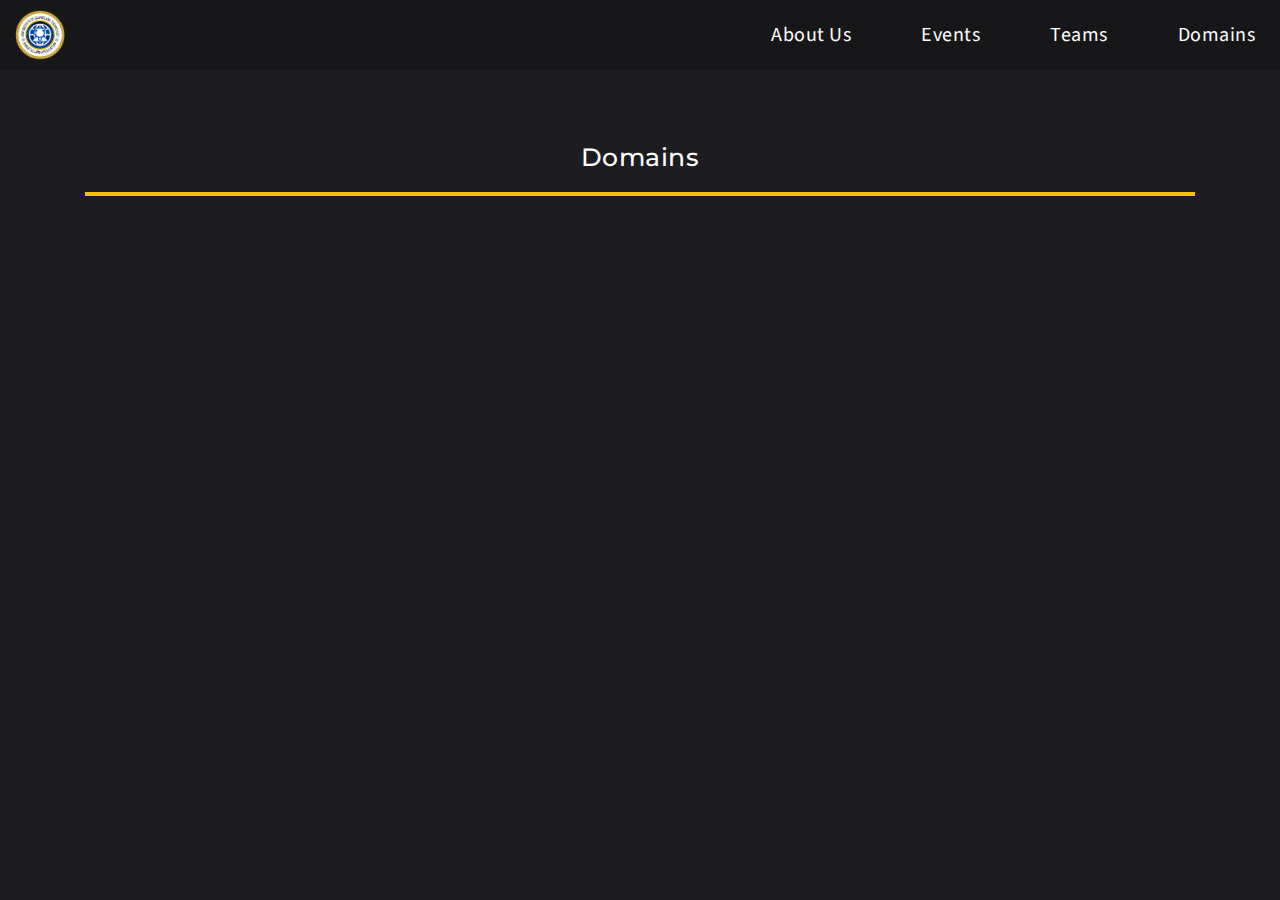
<file: domain.html>
<!DOCTYPE html>
<html lang="en">
<head>
    <!-- Meta Tags -->
<meta charset="utf-8">
<meta content="width=device-width, initial-scale=1, shrink-to-fit=no" name="viewport">

<!-- Page Title -->
<title>Domains</title>
<!-- Favicon -->
<link rel="icon" href="img/SAA png.png">
<!-- Bundle -->
<link rel="stylesheet" href="css/bundle.min.css">
<!-- Plugin Css -->
<link rel="stylesheet" href="css/jquery.fancybox.min.css">
<link rel="stylesheet" href="css/owl.carousel.min.css">
<link rel="stylesheet" href="css/owl.theme.default.min.css">
<link rel="stylesheet" href="css/swiper.min.css">
<link rel="stylesheet" href="css/events.css"> 
<link rel="stylesheet" href="css/domain.css">

<link rel="stylesheet" href="css/cubeportfolio.min.css">
<!-- Revolution Slider CSS Files -->
<link rel="stylesheet" href="css/navigation.css">
<link rel="stylesheet" href="css/settings.css">
<!-- Slick CSS Files -->
<link rel="stylesheet" href="css/slick.css">
<link rel="stylesheet" href="css/slick-theme.css">
<!-- Style Sheet -->
<link rel="stylesheet" href="css/style.css">
<!-- Custom Style CSS File -->
<link rel="stylesheet" href="css/custom.css">
<link rel="stylesheet" href="https://cdnjs.cloudflare.com/ajax/libs/font-awesome/5.15.3/css/all.min.css" integrity="sha512-iBBXm8fW90+nuLcSKlbmrPcLa0OT92xO1BIsZ+ywDWZCvqsWgccV3gFoRBv0z+8dLJgyAHIhR35VZc2oM/gI1w==" crossorigin="anonymous" />

</head>
<!--NAVBAR-->
<header class="header">
    <nav class="navbar">
        <a href="index.html" class="nav-logo"><img src="./img/SAA png.png" height="50px" width="50px"></a>
        <ul class="nav-menu">
            <li class="nav-item">
                <a href="#" class="nav-link">About Us</a>
            </li>
            <li class="nav-item">
                <a href="events.html" class="nav-link">Events</a>
            </li>
            <li class="nav-item">
                <a href="#" class="nav-link">Teams</a>
            </li>
            <li class="nav-item">
                <a href="domain.html" class="nav-link">Domains</a>
            </li>
        </ul>
        <div class="hamburger">
            <span class="bar"></span>
            <span class="bar"></span>
            <span class="bar"></span>
        </div>
    </nav>
</header>
<body>
    <section class="domains">
        <div class="container">
            <h2 class="text-center heading">Domains</h2>
            <div class="row">
                <div class="col-md-5 col-sm-12">
                    
                </div>
            </div>
        </div>
    </section>






    <!-- JavaScript -->
    <script src="js/bundle.min.js "></script>

    <!-- Plugin Js -->
    <script src="js/jquery.fancybox.min.js "></script>
    <script src="js/owl.carousel.min.js "></script>
    <script src="js/swiper.min.js "></script>
    <script src="js/jquery.cubeportfolio.min.js "></script>
    <script src="js/jquery.appear.js "></script>
    <script src="js/parallaxie.min.js "></script>

    <!-- Owl Carousel JS File -->
    <script src="js/owl.carousel.js "></script>
    <!-- Slick JS File -->

    <!-- Tween Max Animation File -->
    <script src="js/TweenMax.min.js "></script>
    <!-- Morphtext File -->
    <script src="js/morphext.min.js "></script>
    <!-- REVOLUTION JS FILES -->
    <script src="js/jquery.themepunch.tools.min.js "></script>
    <script src="js/jquery.themepunch.revolution.min.js "></script>
    <!-- SLIDER REVOLUTION EXTENSIONS -->
    <script src="js/revolution.extension.actions.min.js "></script>
    <script src="js/revolution.extension.carousel.min.js "></script>
    <script src="js/revolution.extension.kenburn.min.js "></script>
    <script src="js/revolution.extension.layeranimation.min.js "></script>
    <script src="js/revolution.extension.migration.min.js "></script>
    <script src="js/revolution.extension.navigation.min.js "></script>
    <script src="js/revolution.extension.parallax.min.js "></script>
    <script src="js/revolution.extension.slideanims.min.js "></script>
    <script src="js/revolution.extension.video.min.js "></script>

    <!-- custom script -->
    <script src="js/script.js "></script>

</body>
</file>
<file: css/events.css>
.events-sec{
    position: relative;
    padding: 2.5rem 0;
    overflow: hidden;
}
.heading{
    padding-bottom: 2%;
    border-bottom: 4px solid rgb(241, 195, 15);
    margin-bottom: 2%
}
.events-img{
    border-radius: 18px;
    display: block;
    width: 100%;
    height: auto;
}
.cover {
    position: absolute;
    bottom: 0;
    left: 0;
    right: 0;
    background-color: #1d1d218f;
    overflow: hidden;
    width: 100%;
    height: 100%;
    transition: .5s ease;
  }
  .outer-box:hover .cover {
    width: 0;
  }  
  .text {
    color: white;
    font-size: larger;
    font-weight: 600;
    position: absolute;
    top: 50%;
    left: 50%;
    -webkit-transform: translate(-50%, -50%);
    -ms-transform: translate(-50%, -50%);
    transform: translate(-50%, -50%);
    white-space: nowrap;
  }
  .event-box{
    margin-bottom: 5%;
    padding: 2%;
  }
  .card-head{
    background-color: #30373de8;
    border-radius: 10px;
    margin-top: 4%;
    width: 85%;
    height: 106%;
    padding: 2%;
    margin-top: 6%;
    box-shadow: 1px 0px 10px 4px #888888d1;
  }
  .card-data p{
    font-weight: 500;
    text-align: center;
  }
  .card-head:hover{
    background-color: #8b9397cc;
    transition: 0.5s ease;
  }
  /* footer start  ---------------------------------- */

footer {
    background: #0a0c18;
    color: white;
    padding: 20px 10px;
    position: relative;
    bottom: 0;
}

hr.light {
    border-top: 1px solid #ffffff;
    width: 100%;
    margin: .8rem 0;
}

.daafooter a,
.daaLogo {
    text-align: center;
    color: #ffffff;
    font-size: 13px;
}

.daafooter a:hover,
.daaLogo:hover {
    color: #ffdd55;
}

footer a {
    color: #d5d5d5;
}

hr.light-100 {
    border-top: 1px solid #d5d5d5;
    width: 100%;
    margin-top: .8rem;
    margin-bottom: 1rem;
}

li {
    list-style-type: none;
}

.social_icon li a {
    font-size: 30px;
    margin-right: 1vw;
}

li a:hover {
    color: #ffdd55;
    text-decoration: none;
}

.footer_inner1 {
    margin-left: 35%;
}

.socialresponsive {
    align-items: center;
}

ul.social_icon {
    align-items: center;
    margin-left: auto;
    margin-right: 15px;
}

ul.social_icon li {
    float: left;
    height: 60px;
    display: flex;
    flex-direction: row;
    margin-left: 2px;
    padding: 0;
}

.about-para-link {
    margin-bottom: 8vh;
}

#nav-bars {
    display: none;
}


/*--- Bootstrap Padding Fix --*/

[class*="p1"] {
    padding: 1rem;
}


/* footer section end ---------------------------- */

@media only screen and (max-width : 450px){
    .events-img{
        padding: 4%;
    }
    .card-head{
        margin-left: 6%;
        height: 95%;
    }
    .card2{
        margin-top: 10%;
    }
}

@media only screen and (min-width : 768px){
    .event-info{
        font-size: 17px;
        padding-top: 9%;
        line-height: 3rem;
    }
    .card-head{
        margin-left: 30%;
    }

}

@media only screen and (min-width : 1024px){
    .event-info{
        font-size: 24px;
        padding-top: 15%;
        line-height: 3rem;
    }

}
</file>
<file: css/domain.css>
.our-domain{
    padding: 2.5rem 0;
}
.domain{
    background-color: #007affa8;
    border-radius: 70px;
    height: 10em;
    backface-visibility: hidden;
    z-index: 2;
    transition: transform 0.5s ease;
}
.domain1{
    background-color: #f1c30fdb;
}
.domain3{
    background-color: #3a00ff94;
}
.domain4{
    background-color: #a400ff59;;
}
.domain5{
    background-color: #28a77078;
}
.domains-box{
    margin-top: 10%;
}
.domain-info{
    padding-top: 14%;
    font-size: 32px;
    font-weight: 600
}
.domain:hover{
    transform: scale(1.1);
    /*background-color: #f1c30fdb;*/
    transition: transform 0.5s ease;
    cursor: pointer;
}
.decorative-rec1{
    position: absolute;
    top: 13%;
    right: 1%;
}
.decorative-rec2{
    top: 56%;
    position: absolute;
    right: 85%;
}
/* footer start  ---------------------------------- */

footer {
    background: #0a0c18;
    color: white;
    padding: 20px 10px;
    position: relative;
    bottom: 0;
}

hr.light {
    border-top: 1px solid #ffffff;
    width: 100%;
    margin: .8rem 0;
}

.daafooter a,
.daaLogo {
    text-align: center;
    color: #ffffff;
    font-size: 13px;
}

.daafooter a:hover,
.daaLogo:hover {
    color: #ffdd55;
}

footer a {
    color: #d5d5d5;
}

hr.light-100 {
    border-top: 1px solid #d5d5d5;
    width: 100%;
    margin-top: .8rem;
    margin-bottom: 1rem;
}

li {
    list-style-type: none;
}

.social_icon li a {
    font-size: 30px;
    margin-right: 1vw;
}

li a:hover {
    color: #ffdd55;
    text-decoration: none;
}

.footer_inner1 {
    margin-left: 35%;
}

.socialresponsive {
    align-items: center;
}

ul.social_icon {
    align-items: center;
    margin-left: auto;
    margin-right: 15px;
}

ul.social_icon li {
    float: left;
    height: 60px;
    display: flex;
    flex-direction: row;
    margin-left: 2px;
    padding: 0;
}

.about-para-link {
    margin-bottom: 8vh;
}

#nav-bars {
    display: none;
}


/*--- Bootstrap Padding Fix --*/

[class*="p1"] {
    padding: 1rem;
}


/* footer section end ---------------------------- */
@media only screen and (max-width : 450px){
    .domain{
        margin-top: 7%;
    }
    .dom-box2{
        margin-top: 0%;
    }
    .dom-box3{
        margin-top: 0%;
    }
    .domain:hover{
        transform: scale(1.07);
        transition: transform .5s ease;
        cursor: pointer;
    }
    .domain5{
        width: 25em;
    }
}

@media only screen and (min-width : 768px){
    .dom-col{
        margin-left: 5%;
    }
    .domain-info{
        padding-top: 18%;
    }
    .domain{
        width: 20em;
    }
    .decorative-rec1{
        position: absolute;
        top: 21%;
        right: 5%;
    }
    .decorative-rec2{
        top: 62%;
        position: absolute;
        right: 82%;
    }

}
@media only screen and (min-width : 1024px){
    .dom-col{
        margin-left: 7%;
    }
    .domain-info{
        padding-top: 14%;
    }
    .domain{
        width: 27em;
    }
    .decorative-rec1{
        position: absolute;
        top: 21%;
        right: 4%;
    }
    .decorative-rec2{
        top: 67%;
        position: absolute;
        right: 83%;
    }
}
@media only screen and (min-width : 1440px){
    .domains-box{
        margin-top: 6%;
    }
    .dom-col{
        margin-left: 6%;
    }
    .domain-info{
        padding-top: 12%;
    }
    .domain{
        width: 30em;
    }
    .decorative-rec1{
        position: absolute;
        top: 23%;
        right: 13%;
    }
    .decorative-rec2{
        top: 64%;
        position: absolute;
        right: 80%;
    }
}
</file>
<file: css/navigation.css>
/*-----------------------------------------------------------------------------

- Revolution Slider 5.0 Navigatin Skin Style  -

 ARES SKIN

author:  ThemePunch
email:      info@themepunch.com
website:    http://www.themepunch.com
-----------------------------------------------------------------------------*/

.ares.tparrows {
    cursor: pointer;
    background: #fff;
    min-width: 60px;
    min-height: 60px;
    position: absolute;
    display: block;
    z-index: 100;
    border-radius: 50%;
}

.ares.tparrows:before {
    font-family: "revicons";
    font-size: 25px;
    color: #aaa;
    display: block;
    line-height: 60px;
    text-align: center;
    -webkit-transition: color 0.3s;
    -moz-transition: color 0.3s;
    transition: color 0.3s;
    z-index: 2;
    position: relative;
}

.ares.tparrows.tp-leftarrow:before {
    content: "\e81f";
}

.ares.tparrows.tp-rightarrow:before {
    content: "\e81e";
}

.ares.tparrows:hover:before {
    color: #000;
}

.ares .tp-title-wrap {
    position: absolute;
    z-index: 1;
    display: inline-block;
    background: #fff;
    min-height: 60px;
    line-height: 60px;
    top: 0px;
    margin-left: 30px;
    border-radius: 0px 30px 30px 0px;
    overflow: hidden;
    -webkit-transition: -webkit-transform 0.3s;
    transition: transform 0.3s;
    transform: scaleX(0);
    -webkit-transform: scaleX(0);
    transform-origin: 0% 50%;
    -webkit-transform-origin: 0% 50%;
}

.ares.tp-rightarrow .tp-title-wrap {
    right: 0px;
    margin-right: 30px;
    margin-left: 0px;
    -webkit-transform-origin: 100% 50%;
    border-radius: 30px 0px 0px 30px;
}

.ares.tparrows:hover .tp-title-wrap {
    transform: scaleX(1) scaleY(1);
    -webkit-transform: scaleX(1) scaleY(1);
}

.ares .tp-arr-titleholder {
    position: relative;
    -webkit-transition: -webkit-transform 0.3s;
    transition: transform 0.3s;
    transform: translateX(200px);
    text-transform: uppercase;
    color: #000;
    font-weight: 400;
    font-size: 14px;
    line-height: 60px;
    white-space: nowrap;
    padding: 0px 20px;
    margin-left: 10px;
    opacity: 0;
}

.ares.tp-rightarrow .tp-arr-titleholder {
    transform: translateX(-200px);
    margin-left: 0px;
    margin-right: 10px;
}

.ares.tparrows:hover .tp-arr-titleholder {
    transform: translateX(0px);
    -webkit-transform: translateX(0px);
    transition-delay: 0.1s;
    opacity: 1;
}


/* BULLETS */

.ares.tp-bullets {}

.ares.tp-bullets:before {
    content: " ";
    position: absolute;
    width: 100%;
    height: 100%;
    background: transparent;
    padding: 10px;
    margin-left: -10px;
    margin-top: -10px;
    box-sizing: content-box;
}

.ares .tp-bullet {
    width: 13px;
    height: 13px;
    position: absolute;
    background: #e5e5e5;
    border-radius: 50%;
    cursor: pointer;
    box-sizing: content-box;
}

.ares .tp-bullet:hover,
.ares .tp-bullet.selected {
    background: #fff;
}

.ares .tp-bullet-title {
    position: absolute;
    color: #888;
    font-size: 12px;
    padding: 0px 10px;
    font-weight: 600;
    right: 27px;
    top: -4px;
    background: #fff;
    background: rgba(255, 255, 255, 0.75);
    visibility: hidden;
    transform: translateX(-20px);
    -webkit-transform: translateX(-20px);
    transition: transform 0.3s;
    -webkit-transition: transform 0.3s;
    line-height: 20px;
    white-space: nowrap;
}

.ares .tp-bullet-title:after {
    width: 0px;
    height: 0px;
    border-style: solid;
    border-width: 10px 0 10px 10px;
    border-color: transparent transparent transparent rgba(255, 255, 255, 0.75);
    content: " ";
    position: absolute;
    right: -10px;
    top: 0px;
}

.ares .tp-bullet:hover .tp-bullet-title {
    visibility: visible;
    transform: translateX(0px);
    -webkit-transform: translateX(0px);
}

.ares .tp-bullet.selected:hover .tp-bullet-title {
    background: #fff;
}

.ares .tp-bullet.selected:hover .tp-bullet-title:after {
    border-color: transparent transparent transparent #fff;
}

.ares.tp-bullets:hover .tp-bullet-title {
    visibility: hidden;
}

.ares.tp-bullets:hover .tp-bullet:hover .tp-bullet-title {
    visibility: visible;
}


/* TABS */

.ares .tp-tab {
    opacity: 1;
    padding: 10px;
    box-sizing: border-box;
    font-family: "Roboto", sans-serif;
    border-bottom: 1px solid #e5e5e5;
}

.ares .tp-tab-image {
    width: 60px;
    height: 60px;
    max-height: 100%;
    max-width: 100%;
    position: relative;
    display: inline-block;
    float: left;
}

.ares .tp-tab-content {
    background: rgba(0, 0, 0, 0);
    position: relative;
    padding: 15px 15px 15px 85px;
    left: 0px;
    overflow: hidden;
    margin-top: -15px;
    box-sizing: border-box;
    color: #333;
    display: inline-block;
    width: 100%;
    height: 100%;
    position: absolute;
}

.ares .tp-tab-date {
    display: block;
    color: #aaa;
    font-weight: 500;
    font-size: 12px;
    margin-bottom: 0px;
}

.ares .tp-tab-title {
    display: block;
    text-align: left;
    color: #333;
    font-size: 14px;
    font-weight: 500;
    text-transform: none;
    line-height: 17px;
}

.ares .tp-tab:hover,
.ares .tp-tab.selected {
    background: #eee;
}

.ares .tp-tab-mask {}


/* MEDIA QUERIES */

@media only screen and (max-width: 960px) {}

@media only screen and (max-width: 768px) {}


/*-----------------------------------------------------------------------------
  
  - Revolution Slider 5.0 Navigatin Skin Style  -
  
   CUSTOM SKIN
  
  author:  ThemePunch
  email:      info@themepunch.com
  website:    http://www.themepunch.com
  -----------------------------------------------------------------------------*/


/* ARROWS */

.custom.tparrows {
    cursor: pointer;
    background: #000;
    background: rgba(0, 0, 0, 0.5);
    width: 40px;
    height: 40px;
    position: absolute;
    display: block;
    z-index: 10000;
}

.custom.tparrows:hover {
    background: #000;
}

.custom.tparrows:before {
    font-family: "revicons";
    font-size: 15px;
    color: #fff;
    display: block;
    line-height: 40px;
    text-align: center;
}

.custom.tparrows.tp-leftarrow:before {
    content: "\e824";
}

.custom.tparrows.tp-rightarrow:before {
    content: "\e825";
}


/* BULLETS */

.custom.tp-bullets {}

.custom.tp-bullets:before {
    content: " ";
    position: absolute;
    width: 100%;
    height: 100%;
    background: transparent;
    padding: 10px;
    margin-left: -10px;
    margin-top: -10px;
    box-sizing: content-box;
}

.custom .tp-bullet {
    width: 12px;
    height: 12px;
    position: absolute;
    background: #aaa;
    background: rgba(125, 125, 125, 0.5);
    cursor: pointer;
    box-sizing: content-box;
}

.custom .tp-bullet:hover,
.custom .tp-bullet.selected {
    background: rgb(125, 125, 125);
}


/* THUMBS */


/* TABS */


/*-----------------------------------------------------------------------------
  
  - Revolution Slider 5.0 Navigatin Skin Style  -
  
   DIONE SKIN
  
  author:  ThemePunch
  email:      info@themepunch.com
  website:    http://www.themepunch.com
  -----------------------------------------------------------------------------*/


/* ARROWS */

.dione.tparrows {
    height: 100%;
    width: 100px;
    background: transparent;
    background: rgba(255, 255, 255, 0);
    line-height: 100%;
    transition: all 0.3s;
    -webkit-transition: all 0.3s;
}

.dione.tparrows:hover {
    background: rgba(0, 0, 0, 0.45);
}

.dione .tp-arr-imgwrapper {
    width: 100px;
    left: 0px;
    position: absolute;
    height: 100%;
    top: 0px;
    overflow: hidden;
}

.dione.tp-rightarrow .tp-arr-imgwrapper {
    left: auto;
    right: 0px;
}

.dione .tp-arr-imgholder {
    background-position: center center;
    background-size: cover;
    width: 100px;
    height: 100%;
    top: 0px;
    visibility: hidden;
    transform: translateX(-50px);
    -webkit-transform: translateX(-50px);
    transition: all 0.3s;
    -webkit-transition: all 0.3s;
    opacity: 0;
    left: 0px;
}

.dione.tparrows.tp-rightarrow .tp-arr-imgholder {
    right: 0px;
    left: auto;
    transform: translateX(50px);
    -webkit-transform: translateX(50px);
}

.dione.tparrows:before {
    position: absolute;
    line-height: 30px;
    margin-left: -22px;
    top: 50%;
    left: 50%;
    font-size: 30px;
    margin-top: -15px;
    transition: all 0.3s;
    -webkit-transition: all 0.3s;
}

.dione.tparrows.tp-rightarrow:before {
    margin-left: 6px;
}

.dione.tparrows:hover:before {
    transform: translateX(-20px);
    -webkit-transform: translateX(-20px);
    opacity: 0;
}

.dione.tparrows.tp-rightarrow:hover:before {
    transform: translateX(20px);
    -webkit-transform: translateX(20px);
}

.dione.tparrows:hover .tp-arr-imgholder {
    transform: translateX(0px);
    -webkit-transform: translateX(0px);
    opacity: 1;
    visibility: visible;
}


/* BULLETS */

.dione .tp-bullet {
    opacity: 1;
    width: 50px;
    height: 50px;
    padding: 3px;
    background: #000;
    background-color: rgba(0, 0, 0, 0.25);
    margin: 0px;
    box-sizing: border-box;
    transition: all 0.3s;
    -webkit-transition: all 0.3s;
}

.dione .tp-bullet-image {
    display: block;
    box-sizing: border-box;
    position: relative;
    -webkit-box-shadow: inset 5px 5px 10px 0px rgba(0, 0, 0, 0.25);
    -moz-box-shadow: inset 5px 5px 10px 0px rgba(0, 0, 0, 0.25);
    box-shadow: inset 5px 5px 10px 0px rgba(0, 0, 0, 0.25);
    width: 44px;
    height: 44px;
    background-size: cover;
    background-position: center center;
}

.dione .tp-bullet-title {
    position: absolute;
    bottom: 65px;
    display: inline-block;
    left: 50%;
    background: #000;
    background: rgba(0, 0, 0, 0.75);
    color: #fff;
    padding: 10px 30px;
    border-radius: 4px;
    -webkit-border-radius: 4px;
    opacity: 0;
    transition: all 0.3s;
    -webkit-transition: all 0.3s;
    transform: translateZ(0.001px) translateX(-50%) translateY(14px);
    transform-origin: 50% 100%;
    -webkit-transform: translateZ(0.001px) translateX(-50%) translateY(14px);
    -webkit-transform-origin: 50% 100%;
    opacity: 0;
    white-space: nowrap;
}

.dione .tp-bullet:hover .tp-bullet-title {
    transform: rotateX(0deg) translateX(-50%);
    -webkit-transform: rotateX(0deg) translateX(-50%);
    opacity: 1;
}

.dione .tp-bullet.selected,
.dione .tp-bullet:hover {
    background: rgba(255, 255, 255, 1);
    background: -moz-linear-gradient(top, rgba(255, 255, 255, 1) 0%, rgba(119, 119, 119, 1) 100%);
    background: -webkit-gradient(left top, left bottom, color-stop(0%, rgba(255, 255, 255, 1)), color-stop(100%, rgba(119, 119, 119, 1)));
    background: -webkit-linear-gradient(top, rgba(255, 255, 255, 1) 0%, rgba(119, 119, 119, 1) 100%);
    background: -o-linear-gradient(top, rgba(255, 255, 255, 1) 0%, rgba(119, 119, 119, 1) 100%);
    background: -ms-linear-gradient(top, rgba(255, 255, 255, 1) 0%, rgba(119, 119, 119, 1) 100%);
    background: linear-gradient(to bottom, rgba(255, 255, 255, 1) 0%, rgba(119, 119, 119, 1) 100%);
    filter: progid: DXImageTransform.Microsoft.gradient( startColorstr="#ffffff", endColorstr="#777777", GradientType=0);
}

.dione .tp-bullet-title:after {
    content: " ";
    position: absolute;
    left: 50%;
    margin-left: -8px;
    width: 0;
    height: 0;
    border-style: solid;
    border-width: 8px 8px 0 8px;
    border-color: rgba(0, 0, 0, 0.75) transparent transparent transparent;
    bottom: -8px;
}


/*-----------------------------------------------------------------------------
  
  - Revolution Slider 5.0 Navigatin Skin Style  -
  
   ERINYEN SKIN
  
  author:  ThemePunch
  email:      info@themepunch.com
  website:    http://www.themepunch.com
  -----------------------------------------------------------------------------*/


/* ARROWS */

.erinyen.tparrows {
    cursor: pointer;
    background: #000;
    background: rgba(0, 0, 0, 0.5);
    min-width: 70px;
    min-height: 70px;
    position: absolute;
    display: block;
    z-index: 1000;
    border-radius: 35px;
}

.erinyen.tparrows:before {
    font-family: "revicons";
    font-size: 20px;
    color: #fff;
    display: block;
    line-height: 70px;
    text-align: center;
    z-index: 2;
    position: relative;
}

.erinyen.tparrows.tp-leftarrow:before {
    content: "\e824";
}

.erinyen.tparrows.tp-rightarrow:before {
    content: "\e825";
}

.erinyen .tp-title-wrap {
    position: absolute;
    z-index: 1;
    display: inline-block;
    background: #000;
    background: rgba(0, 0, 0, 0.5);
    min-height: 70px;
    line-height: 70px;
    top: 0px;
    margin-left: 0px;
    border-radius: 35px;
    overflow: hidden;
    transition: opacity 0.3s;
    -webkit-transition: opacity 0.3s;
    -moz-transition: opacity 0.3s;
    -webkit-transform: scale(0);
    -moz-transform: scale(0);
    transform: scale(0);
    visibility: hidden;
    opacity: 0;
}

.erinyen.tparrows:hover .tp-title-wrap {
    -webkit-transform: scale(1);
    -moz-transform: scale(1);
    transform: scale(1);
    opacity: 1;
    visibility: visible;
}

.erinyen.tp-rightarrow .tp-title-wrap {
    right: 0px;
    margin-right: 0px;
    margin-left: 0px;
    -webkit-transform-origin: 100% 50%;
    border-radius: 35px;
    padding-right: 20px;
    padding-left: 10px;
}

.erinyen.tp-leftarrow .tp-title-wrap {
    padding-left: 20px;
    padding-right: 10px;
}

.erinyen .tp-arr-titleholder {
    letter-spacing: 3px;
    position: relative;
    -webkit-transition: -webkit-transform 0.3s;
    transition: transform 0.3s;
    transform: translateX(200px);
    text-transform: uppercase;
    color: #fff;
    font-weight: 600;
    font-size: 13px;
    line-height: 70px;
    white-space: nowrap;
    padding: 0px 20px;
    margin-left: 11px;
    opacity: 0;
}

.erinyen .tp-arr-imgholder {
    width: 100%;
    height: 100%;
    position: absolute;
    top: 0px;
    left: 0px;
    background-position: center center;
    background-size: cover;
}

.erinyen .tp-arr-img-over {
    width: 100%;
    height: 100%;
    position: absolute;
    top: 0px;
    left: 0px;
    background: #000;
    background: rgba(0, 0, 0, 0.5);
}

.erinyen.tp-rightarrow .tp-arr-titleholder {
    transform: translateX(-200px);
    margin-left: 0px;
    margin-right: 11px;
}

.erinyen.tparrows:hover .tp-arr-titleholder {
    transform: translateX(0px);
    -webkit-transform: translateX(0px);
    transition-delay: 0.1s;
    opacity: 1;
}


/* BULLETS */

.erinyen.tp-bullets {}

.erinyen.tp-bullets:before {
    content: " ";
    position: absolute;
    width: 100%;
    height: 100%;
    background: #555555;
    /* old browsers */
    background: -moz-linear-gradient(top, #555555 0%, #222222 100%);
    /* ff3.6+ */
    background: -webkit-gradient(linear, left top, left bottom, color-stop(0%, #555555), color-stop(100%, #222222));
    /* chrome,safari4+ */
    background: -webkit-linear-gradient(top, #555555 0%, #222222 100%);
    /* chrome10+,safari5.1+ */
    background: -o-linear-gradient(top, #555555 0%, #222222 100%);
    /* opera 11.10+ */
    background: -ms-linear-gradient(top, #555555 0%, #222222 100%);
    /* ie10+ */
    background: linear-gradient(to bottom, #555555 0%, #222222 100%);
    /* w3c */
    filter: progid: dximagetransform.microsoft.gradient( startcolorstr="#555555", endcolorstr="#222222", gradienttype=0);
    /* ie6-9 */
    padding: 10px 15px;
    margin-left: -15px;
    margin-top: -10px;
    box-sizing: content-box;
    border-radius: 10px;
    box-shadow: 0px 0px 2px 1px rgba(33, 33, 33, 0.3);
}

.erinyen .tp-bullet {
    width: 13px;
    height: 13px;
    position: absolute;
    background: #111;
    border-radius: 50%;
    cursor: pointer;
    box-sizing: content-box;
}

.erinyen .tp-bullet:hover,
.erinyen .tp-bullet.selected {
    background: #e5e5e5;
    /* old browsers */
    background: -moz-linear-gradient(top, #e5e5e5 0%, #999999 100%);
    /* ff3.6+ */
    background: -webkit-gradient(linear, left top, left bottom, color-stop(0%, #e5e5e5), color-stop(100%, #999999));
    /* chrome,safari4+ */
    background: -webkit-linear-gradient(top, #e5e5e5 0%, #999999 100%);
    /* chrome10+,safari5.1+ */
    background: -o-linear-gradient(top, #e5e5e5 0%, #999999 100%);
    /* opera 11.10+ */
    background: -ms-linear-gradient(top, #e5e5e5 0%, #999999 100%);
    /* ie10+ */
    background: linear-gradient(to bottom, #e5e5e5 0%, #999999 100%);
    /* w3c */
    filter: progid: dximagetransform.microsoft.gradient( startcolorstr="#e5e5e5", endcolorstr="#999999", gradienttype=0);
    /* ie6-9 */
    border: 1px solid #555;
    width: 12px;
    height: 12px;
}

.erinyen .tp-bullet-image {}

.erinyen .tp-bullet-title {}


/* THUMBS */

.erinyen .tp-thumb {
    opacity: 1
}

.erinyen .tp-thumb-over {
    background: #000;
    background: rgba(0, 0, 0, 0.25);
    width: 100%;
    height: 100%;
    position: absolute;
    top: 0px;
    left: 0px;
    z-index: 1;
    -webkit-transition: all 0.3s;
    transition: all 0.3s;
}

.erinyen .tp-thumb-more:before {
    font-family: "revicons";
    font-size: 12px;
    color: #aaa;
    color: rgba(255, 255, 255, 0.75);
    display: block;
    line-height: 12px;
    text-align: left;
    z-index: 2;
    position: absolute;
    top: 20px;
    right: 20px;
    z-index: 2;
}

.erinyen .tp-thumb-more:before {
    content: "\e825";
}

.erinyen .tp-thumb-title {
    font-family: "Raleway";
    letter-spacing: 1px;
    font-size: 12px;
    color: #fff;
    display: block;
    line-height: 15px;
    text-align: left;
    z-index: 2;
    position: absolute;
    top: 0px;
    left: 0px;
    z-index: 2;
    padding: 20px 35px 20px 20px;
    width: 100%;
    height: 100%;
    box-sizing: border-box;
    transition: all 0.3s;
    -webkit-transition: all 0.3s;
    font-weight: 500;
}

.erinyen .tp-thumb.selected .tp-thumb-more:before,
.erinyen .tp-thumb:hover .tp-thumb-more:before {
    color: #aaa;
}

.erinyen .tp-thumb.selected .tp-thumb-over,
.erinyen .tp-thumb:hover .tp-thumb-over {
    background: #fff;
}

.erinyen .tp-thumb.selected .tp-thumb-title,
.erinyen .tp-thumb:hover .tp-thumb-title {
    color: #000;
}


/* TABS */

.erinyen .tp-tab-title {
    color: #a8d8ee;
    font-size: 13px;
    font-weight: 700;
    text-transform: uppercase;
    font-family: "Roboto Slab";
    margin-bottom: 5px;
}

.erinyen .tp-tab-desc {
    font-size: 18px;
    font-weight: 400;
    color: #fff;
    line-height: 25px;
    font-family: "Roboto Slab";
}


/*-----------------------------------------------------------------------------
  
  - Revolution Slider 5.0 Navigatin Skin Style  -
  
   GYGES SKIN
  
  author:  ThemePunch
  email:      info@themepunch.com
  website:    http://www.themepunch.com
  -----------------------------------------------------------------------------*/


/* ARROWS */


/* BULLETS */

.gyges.tp-bullets {}

.gyges.tp-bullets:before {
    content: " ";
    position: absolute;
    width: 100%;
    height: 100%;
    background: #777777;
    /* Old browsers */
    background: -moz-linear-gradient(top, #777777 0%, #666666 100%);
    background: -webkit-gradient(linear, left top, left bottom, color-stop(0%, #777777), color-stop(100%, #666666));
    background: -webkit-linear-gradient(top, #777777 0%, #666666 100%);
    background: -o-linear-gradient(top, #777777 0%, #666666 100%);
    background: -ms-linear-gradient(top, #777777 0%, #666666 100%);
    background: linear-gradient(to bottom, #777777 0%, #666666 100%);
    filter: progid: DXImageTransform.Microsoft.gradient( startColorstr="#777777", endColorstr="#666666", GradientType=0);
    padding: 10px;
    margin-left: -10px;
    margin-top: -10px;
    box-sizing: content-box;
    border-radius: 10px;
}

.gyges .tp-bullet {
    width: 12px;
    height: 12px;
    position: absolute;
    background: #333;
    border: 3px solid #444;
    border-radius: 50%;
    cursor: pointer;
    box-sizing: content-box;
}

.gyges .tp-bullet:hover,
.gyges .tp-bullet.selected {
    background: #ffffff;
    /* Old browsers */
    background: -moz-linear-gradient(top, #ffffff 0%, #e1e1e1 100%);
    /* FF3.6+ */
    background: -webkit-gradient(linear, left top, left bottom, color-stop(0%, #ffffff), color-stop(100%, #e1e1e1));
    /* Chrome,Safari4+ */
    background: -webkit-linear-gradient(top, #ffffff 0%, #e1e1e1 100%);
    /* Chrome10+,Safari5.1+ */
    background: -o-linear-gradient(top, #ffffff 0%, #e1e1e1 100%);
    /* Opera 11.10+ */
    background: -ms-linear-gradient(top, #ffffff 0%, #e1e1e1 100%);
    /* IE10+ */
    background: linear-gradient(to bottom, #ffffff 0%, #e1e1e1 100%);
    /* W3C */
    filter: progid: DXImageTransform.Microsoft.gradient( startColorstr="#ffffff", endColorstr="#e1e1e1", GradientType=0);
    /* IE6-9 */
}

.gyges .tp-bullet-image {}

.gyges .tp-bullet-title {}


/* THUMBS */

.gyges .tp-thumb {
    opacity: 1
}

.gyges .tp-thumb-img-wrap {
    padding: 3px;
    background: #000;
    background-color: rgba(0, 0, 0, 0.25);
    display: inline-block;
    width: 100%;
    height: 100%;
    position: relative;
    margin: 0px;
    box-sizing: border-box;
    transition: all 0.3s;
    -webkit-transition: all 0.3s;
}

.gyges .tp-thumb-image {
    padding: 3px;
    display: block;
    box-sizing: border-box;
    position: relative;
    -webkit-box-shadow: inset 5px 5px 10px 0px rgba(0, 0, 0, 0.25);
    -moz-box-shadow: inset 5px 5px 10px 0px rgba(0, 0, 0, 0.25);
    box-shadow: inset 5px 5px 10px 0px rgba(0, 0, 0, 0.25);
}

.gyges .tp-thumb-title {
    position: absolute;
    bottom: 100%;
    display: inline-block;
    left: 50%;
    background: rgba(255, 255, 255, 0.8);
    padding: 10px 30px;
    border-radius: 4px;
    -webkit-border-radius: 4px;
    margin-bottom: 20px;
    opacity: 0;
    transition: all 0.3s;
    -webkit-transition: all 0.3s;
    transform: translateZ(0.001px) translateX(-50%) translateY(14px);
    transform-origin: 50% 100%;
    -webkit-transform: translateZ(0.001px) translateX(-50%) translateY(14px);
    -webkit-transform-origin: 50% 100%;
    white-space: nowrap;
}

.gyges .tp-thumb:hover .tp-thumb-title {
    transform: rotateX(0deg) translateX(-50%);
    -webkit-transform: rotateX(0deg) translateX(-50%);
    opacity: 1;
}

.gyges .tp-thumb:hover .tp-thumb-img-wrap,
.gyges .tp-thumb.selected .tp-thumb-img-wrap {
    background: rgba(255, 255, 255, 1);
    background: -moz-linear-gradient(top, rgba(255, 255, 255, 1) 0%, rgba(119, 119, 119, 1) 100%);
    background: -webkit-gradient(left top, left bottom, color-stop(0%, rgba(255, 255, 255, 1)), color-stop(100%, rgba(119, 119, 119, 1)));
    background: -webkit-linear-gradient(top, rgba(255, 255, 255, 1) 0%, rgba(119, 119, 119, 1) 100%);
    background: -o-linear-gradient(top, rgba(255, 255, 255, 1) 0%, rgba(119, 119, 119, 1) 100%);
    background: -ms-linear-gradient(top, rgba(255, 255, 255, 1) 0%, rgba(119, 119, 119, 1) 100%);
    background: linear-gradient(to bottom, rgba(255, 255, 255, 1) 0%, rgba(119, 119, 119, 1) 100%);
    filter: progid: DXImageTransform.Microsoft.gradient( startColorstr="#ffffff", endColorstr="#777777", GradientType=0);
}

.gyges .tp-thumb-title:after {
    content: " ";
    position: absolute;
    left: 50%;
    margin-left: -8px;
    width: 0;
    height: 0;
    border-style: solid;
    border-width: 8px 8px 0 8px;
    border-color: rgba(255, 255, 255, 0.8) transparent transparent transparent;
    bottom: -8px;
}


/* TABS */

.gyges .tp-tab {
    opacity: 1;
    padding: 10px;
    box-sizing: border-box;
    font-family: "Roboto", sans-serif;
    border-bottom: 1px solid rgba(255, 255, 255, 0.15);
}

.gyges .tp-tab-image {
    width: 60px;
    height: 60px;
    max-height: 100%;
    max-width: 100%;
    position: relative;
    display: inline-block;
    float: left;
}

.gyges .tp-tab-content {
    background: rgba(0, 0, 0, 0);
    position: relative;
    padding: 15px 15px 15px 85px;
    left: 0px;
    overflow: hidden;
    margin-top: -15px;
    box-sizing: border-box;
    color: #333;
    display: inline-block;
    width: 100%;
    height: 100%;
    position: absolute;
}

.gyges .tp-tab-date {
    display: block;
    color: rgba(255, 255, 255, 0.25);
    font-weight: 500;
    font-size: 12px;
    margin-bottom: 0px;
}

.gyges .tp-tab-title {
    display: block;
    text-align: left;
    color: #fff;
    font-size: 14px;
    font-weight: 500;
    text-transform: none;
    line-height: 17px;
}

.gyges .tp-tab:hover,
.gyges .tp-tab.selected {
    background: rgba(0, 0, 0, 0.5);
}

.gyges .tp-tab-mask {}


/* MEDIA QUERIES */

@media only screen and (max-width: 960px) {}

@media only screen and (max-width: 768px) {}


/*-----------------------------------------------------------------------------
  
  - Revolution Slider 5.0 Navigatin Skin Style  -
  
   HADES SKIN
  
  author:  ThemePunch
  email:      info@themepunch.com
  website:    http://www.themepunch.com
  -----------------------------------------------------------------------------*/


/* ARROWS */

.hades.tparrows {
    cursor: pointer;
    background: #000;
    background: rgba(0, 0, 0, 0.15);
    width: 100px;
    height: 100px;
    position: absolute;
    display: block;
    z-index: 1000;
}

.hades.tparrows:before {
    font-family: "revicons";
    font-size: 30px;
    color: #fff;
    display: block;
    line-height: 100px;
    text-align: center;
    transition: background 0.3s, color 0.3s;
}

.hades.tparrows.tp-leftarrow:before {
    content: "\e824";
}

.hades.tparrows.tp-rightarrow:before {
    content: "\e825";
}

.hades.tparrows:hover:before {
    color: #aaa;
    background: #fff;
    background: rgba(255, 255, 255, 1);
}

.hades .tp-arr-allwrapper {
    position: absolute;
    left: 100%;
    top: 0px;
    background: #888;
    width: 100px;
    height: 100px;
    -webkit-transition: all 0.3s;
    transition: all 0.3s;
    -ms-filter: "progid:dximagetransform.microsoft.alpha(opacity=0)";
    filter: alpha(opacity=0);
    -moz-opacity: 0.0;
    -khtml-opacity: 0.0;
    opacity: 0.0;
    -webkit-transform: rotatey(-90deg);
    transform: rotatey(-90deg);
    -webkit-transform-origin: 0% 50%;
    transform-origin: 0% 50%;
}

.hades.tp-rightarrow .tp-arr-allwrapper {
    left: auto;
    right: 100%;
    -webkit-transform-origin: 100% 50%;
    transform-origin: 100% 50%;
    -webkit-transform: rotatey(90deg);
    transform: rotatey(90deg);
}

.hades:hover .tp-arr-allwrapper {
    -ms-filter: "progid:dximagetransform.microsoft.alpha(opacity=100)";
    filter: alpha(opacity=100);
    -moz-opacity: 1;
    -khtml-opacity: 1;
    opacity: 1;
    -webkit-transform: rotatey(0deg);
    transform: rotatey(0deg);
}

.hades .tp-arr-iwrapper {}

.hades .tp-arr-imgholder {
    background-size: cover;
    position: absolute;
    top: 0px;
    left: 0px;
    width: 100%;
    height: 100%;
}

.hades .tp-arr-titleholder {}

.hades .tp-arr-subtitleholder {}


/* BULLETS */

.hades.tp-bullets {}

.hades.tp-bullets:before {
    content: " ";
    position: absolute;
    width: 100%;
    height: 100%;
    background: transparent;
    padding: 10px;
    margin-left: -10px;
    margin-top: -10px;
    box-sizing: content-box;
}

.hades .tp-bullet {
    width: 3px;
    height: 3px;
    position: absolute;
    background: #888;
    cursor: pointer;
    border: 5px solid #fff;
    box-sizing: content-box;
    box-shadow: 0px 0px 3px 1px rgba(0, 0, 0, 0.2);
    -webkit-perspective: 400;
    perspective: 400;
    -webkit-transform: translatez(0.01px);
    transform: translatez(0.01px);
}

.hades .tp-bullet:hover,
.hades .tp-bullet.selected {
    background: #555;
}

.hades .tp-bullet-image {
    position: absolute;
    top: -80px;
    left: -60px;
    width: 120px;
    height: 60px;
    background-position: center center;
    background-size: cover;
    visibility: hidden;
    opacity: 0;
    transition: all 0.3s;
    -webkit-transform-style: flat;
    transform-style: flat;
    perspective: 600;
    -webkit-perspective: 600;
    transform: rotatex(-90deg);
    -webkit-transform: rotatex(-90deg);
    box-shadow: 0px 0px 3px 1px rgba(0, 0, 0, 0.2);
    transform-origin: 50% 100%;
    -webkit-transform-origin: 50% 100%;
}

.hades .tp-bullet:hover .tp-bullet-image {
    display: block;
    opacity: 1;
    transform: rotatex(0deg);
    -webkit-transform: rotatex(0deg);
    visibility: visible;
}

.hades .tp-bullet-title {}


/* THUMBS */

.hades .tp-thumb {
    opacity: 1
}

.hades .tp-thumb-img-wrap {
    border-radius: 50%;
    padding: 3px;
    display: inline-block;
    background: #000;
    background-color: rgba(0, 0, 0, 0.25);
    width: 100%;
    height: 100%;
    position: relative;
    margin: 0px;
    box-sizing: border-box;
    transition: all 0.3s;
    -webkit-transition: all 0.3s;
}

.hades .tp-thumb-image {
    padding: 3px;
    border-radius: 50%;
    display: block;
    box-sizing: border-box;
    position: relative;
    -webkit-box-shadow: inset 5px 5px 10px 0px rgba(0, 0, 0, 0.25);
    -moz-box-shadow: inset 5px 5px 10px 0px rgba(0, 0, 0, 0.25);
    box-shadow: inset 5px 5px 10px 0px rgba(0, 0, 0, 0.25);
}

.hades .tp-thumb:hover .tp-thumb-img-wrap,
.hades .tp-thumb.selected .tp-thumb-img-wrap {
    background: rgba(255, 255, 255, 1);
    background: -moz-linear-gradient(top, rgba(255, 255, 255, 1) 0%, rgba(119, 119, 119, 1) 100%);
    background: -webkit-gradient(left top, left bottom, color-stop(0%, rgba(255, 255, 255, 1)), color-stop(100%, rgba(119, 119, 119, 1)));
    background: -webkit-linear-gradient(top, rgba(255, 255, 255, 1) 0%, rgba(119, 119, 119, 1) 100%);
    background: -o-linear-gradient(top, rgba(255, 255, 255, 1) 0%, rgba(119, 119, 119, 1) 100%);
    background: -ms-linear-gradient(top, rgba(255, 255, 255, 1) 0%, rgba(119, 119, 119, 1) 100%);
    background: linear-gradient(to bottom, rgba(255, 255, 255, 1) 0%, rgba(119, 119, 119, 1) 100%);
    filter: progid: DXImageTransform.Microsoft.gradient( startColorstr="#ffffff", endColorstr="#777777", GradientType=0);
}

.hades .tp-thumb-title:after {
    content: " ";
    position: absolute;
    left: 50%;
    margin-left: -8px;
    width: 0;
    height: 0;
    border-style: solid;
    border-width: 8px 8px 0 8px;
    border-color: rgba(0, 0, 0, 0.75) transparent transparent transparent;
    bottom: -8px;
}


/* TABS */

.hades .tp-tab {
    opacity: 1;
}

.hades .tp-tab-title {
    display: block;
    color: #333;
    font-weight: 600;
    font-size: 18px;
    text-align: center;
    line-height: 25px;
}

.hades .tp-tab-price {
    display: block;
    text-align: center;
    color: #999;
    font-size: 16px;
    margin-top: 10px;
    line-height: 20px
}

.hades .tp-tab-button {
    display: inline-block;
    margin-top: 15px;
    text-align: center;
    padding: 5px 15px;
    color: #fff;
    font-size: 14px;
    background: #219bd7;
    border-radius: 4px;
    font-weight: 400;
}

.hades .tp-tab-inner {
    text-align: center;
}


/*-----------------------------------------------------------------------------
  
  - Revolution Slider 5.0 Navigatin Skin Style  -
  
   HEBE SKIN
  
  author:  ThemePunch
  email:      info@themepunch.com
  website:    http://www.themepunch.com
  -----------------------------------------------------------------------------*/


/* ARROWS */

.hebe.tparrows {
    cursor: pointer;
    background: #fff;
    min-width: 70px;
    min-height: 70px;
    position: absolute;
    display: block;
    z-index: 1000;
}

.hebe.tparrows:hover {}

.hebe.tparrows:before {
    font-family: "revicons";
    font-size: 30px;
    color: #aaa;
    display: block;
    line-height: 70px;
    text-align: center;
    -webkit-transition: color 0.3s;
    -moz-transition: color 0.3s;
    transition: color 0.3s;
    z-index: 2;
    position: relative;
    background: #fff;
    min-width: 70px;
    min-height: 70px;
}

.hebe.tparrows.tp-leftarrow:before {
    content: "\e824";
}

.hebe.tparrows.tp-rightarrow:before {
    content: "\e825";
}

.hebe.tparrows:hover:before {
    color: #000;
}

.hebe .tp-title-wrap {
    position: absolute;
    z-index: 0;
    display: inline-block;
    background: #000;
    background: rgba(0, 0, 0, 0.75);
    min-height: 60px;
    line-height: 60px;
    top: -10px;
    margin-left: 0px;
    -webkit-transition: -webkit-transform 0.3s;
    transition: transform 0.3s;
    transform: scaleX(0);
    -webkit-transform: scaleX(0);
    transform-origin: 0% 50%;
    -webkit-transform-origin: 0% 50%;
}

.hebe.tp-rightarrow .tp-title-wrap {
    right: 0px;
    -webkit-transform-origin: 100% 50%;
}

.hebe.tparrows:hover .tp-title-wrap {
    transform: scaleX(1);
    -webkit-transform: scaleX(1);
}

.hebe .tp-arr-titleholder {
    position: relative;
    text-transform: uppercase;
    color: #fff;
    font-weight: 600;
    font-size: 12px;
    line-height: 90px;
    white-space: nowrap;
    padding: 0px 20px 0px 90px;
}

.hebe.tp-rightarrow .tp-arr-titleholder {
    margin-left: 0px;
    padding: 0px 90px 0px 20px;
}

.hebe.tparrows:hover .tp-arr-titleholder {
    transform: translateX(0px);
    -webkit-transform: translateX(0px);
    transition-delay: 0.1s;
    opacity: 1;
}

.hebe .tp-arr-imgholder {
    width: 90px;
    height: 90px;
    position: absolute;
    left: 100%;
    display: block;
    background-size: cover;
    background-position: center center;
    top: 0px;
    right: -90px;
}

.hebe.tp-rightarrow .tp-arr-imgholder {
    right: auto;
    left: -90px;
}


/* BULLETS */

.hebe.tp-bullets {}

.hebe.tp-bullets:before {
    content: " ";
    position: absolute;
    width: 100%;
    height: 100%;
    background: transparent;
    padding: 10px;
    margin-left: -10px;
    margin-top: -10px;
    box-sizing: content-box;
}

.hebe .tp-bullet {
    width: 3px;
    height: 3px;
    position: absolute;
    background: #fff;
    cursor: pointer;
    border: 5px solid #222;
    border-radius: 50%;
    box-sizing: content-box;
    -webkit-perspective: 400;
    perspective: 400;
    -webkit-transform: translateZ(0.01px);
    transform: translateZ(0.01px);
    transition: all 0.3s;
}

.hebe .tp-bullet:hover,
.hebe .tp-bullet.selected {
    background: #222;
    border-color: #fff;
}

.hebe .tp-bullet-image {
    position: absolute;
    top: -90px;
    left: -40px;
    width: 70px;
    height: 70px;
    background-position: center center;
    background-size: cover;
    visibility: hidden;
    opacity: 0;
    transition: all 0.3s;
    -webkit-transform-style: flat;
    transform-style: flat;
    perspective: 600;
    -webkit-perspective: 600;
    transform: scale(0);
    -webkit-transform: scale(0);
    transform-origin: 50% 100%;
    -webkit-transform-origin: 50% 100%;
    border-radius: 6px;
}

.hebe .tp-bullet:hover .tp-bullet-image {
    display: block;
    opacity: 1;
    transform: scale(1);
    -webkit-transform: scale(1);
    visibility: visible;
}

.hebe .tp-bullet-title {}


/* TABS */

.hebe .tp-tab-title {
    color: #a8d8ee;
    font-size: 13px;
    font-weight: 700;
    text-transform: uppercase;
    font-family: "Roboto Slab";
    margin-bottom: 5px;
}

.hebe .tp-tab-desc {
    font-size: 18px;
    font-weight: 400;
    color: #fff;
    line-height: 25px;
    font-family: "Roboto Slab";
}


/*-----------------------------------------------------------------------------
  
  - Revolution Slider 5.0 Navigatin Skin Style  -
  
   HEPHAISTOS SKIN
  
  author:  ThemePunch
  email:      info@themepunch.com
  website:    http://www.themepunch.com
  -----------------------------------------------------------------------------*/


/* ARROWS */

.hephaistos.tparrows {
    cursor: pointer;
    background: #000;
    background: rgba(0, 0, 0, 0.5);
    width: 40px;
    height: 40px;
    position: absolute;
    display: block;
    z-index: 1000;
    border-radius: 50%;
}

.hephaistos.tparrows:hover {
    background: #000;
}

.hephaistos.tparrows:before {
    font-family: "revicons";
    font-size: 18px;
    color: #fff;
    display: block;
    line-height: 40px;
    text-align: center;
}

.hephaistos.tparrows.tp-leftarrow:before {
    content: "\e82c";
    margin-left: -2px;
}

.hephaistos.tparrows.tp-rightarrow:before {
    content: "\e82d";
    margin-right: -2px;
}


/* BULLETS */

.hephaistos.tp-bullets {}

.hephaistos.tp-bullets:before {
    content: " ";
    position: absolute;
    width: 100%;
    height: 100%;
    background: transparent;
    padding: 10px;
    margin-left: -10px;
    margin-top: -10px;
    box-sizing: content-box;
}

.hephaistos .tp-bullet {
    width: 12px;
    height: 12px;
    position: absolute;
    background: #999;
    border: 3px solid #f5f5f5;
    border-radius: 50%;
    cursor: pointer;
    box-sizing: content-box;
    box-shadow: 0px 0px 2px 1px rgba(130, 130, 130, 0.3);
}

.hephaistos .tp-bullet:hover,
.hephaistos .tp-bullet.selected {
    background: #fff;
    border-color: #000;
}

.hephaistos .tp-bullet-image {}

.hephaistos .tp-bullet-title {}


/*-----------------------------------------------------------------------------
  
  - Revolution Slider 5.0 Navigatin Skin Style  -
  
   HERMES SKIN
  
  author:  ThemePunch
  email:      info@themepunch.com
  website:    http://www.themepunch.com
  -----------------------------------------------------------------------------*/


/* ARROWS */

.hermes.tparrows {
    cursor: pointer;
    background: #000;
    background: rgba(0, 0, 0, 0.5);
    width: 30px;
    height: 110px;
    position: absolute;
    display: block;
    z-index: 1000;
}

.hermes.tparrows:before {
    font-family: "revicons";
    font-size: 15px;
    color: #fff;
    display: block;
    line-height: 110px;
    text-align: center;
    transform: translateX(0px);
    -webkit-transform: translateX(0px);
    transition: all 0.3s;
    -webkit-transition: all 0.3s;
}

.hermes.tparrows.tp-leftarrow:before {
    content: "\e824";
}

.hermes.tparrows.tp-rightarrow:before {
    content: "\e825";
}

.hermes.tparrows.tp-leftarrow:hover:before {
    transform: translateX(-20px);
    -webkit-transform: translateX(-20px);
    opacity: 0;
}

.hermes.tparrows.tp-rightarrow:hover:before {
    transform: translateX(20px);
    -webkit-transform: translateX(20px);
    opacity: 0;
}

.hermes .tp-arr-allwrapper {
    overflow: hidden;
    position: absolute;
    width: 180px;
    height: 140px;
    top: 0px;
    left: 0px;
    visibility: hidden;
    -webkit-transition: -webkit-transform 0.3s 0.3s;
    transition: transform 0.3s 0.3s;
    -webkit-perspective: 1000px;
    perspective: 1000px;
}

.hermes.tp-rightarrow .tp-arr-allwrapper {
    right: 0px;
    left: auto;
}

.hermes.tparrows:hover .tp-arr-allwrapper {
    visibility: visible;
}

.hermes .tp-arr-imgholder {
    width: 180px;
    position: absolute;
    left: 0px;
    top: 0px;
    height: 110px;
    transform: translateX(-180px);
    -webkit-transform: translateX(-180px);
    transition: all 0.3s;
    transition-delay: 0.3s;
}

.hermes.tp-rightarrow .tp-arr-imgholder {
    transform: translateX(180px);
    -webkit-transform: translateX(180px);
}

.hermes.tparrows:hover .tp-arr-imgholder {
    transform: translateX(0px);
    -webkit-transform: translateX(0px);
}

.hermes .tp-arr-titleholder {
    top: 110px;
    width: 180px;
    text-align: left;
    display: block;
    padding: 0px 10px;
    line-height: 30px;
    background: #000;
    background: rgba(0, 0, 0, 0.75);
    color: #fff;
    font-weight: 600;
    position: absolute;
    font-size: 12px;
    white-space: nowrap;
    letter-spacing: 1px;
    -webkit-transition: all 0.3s;
    transition: all 0.3s;
    -webkit-transform: rotateX(-90deg);
    transform: rotateX(-90deg);
    -webkit-transform-origin: 50% 0;
    transform-origin: 50% 0;
    box-sizing: border-box;
}

.hermes.tparrows:hover .tp-arr-titleholder {
    -webkit-transition-delay: 0.6s;
    transition-delay: 0.6s;
    -webkit-transform: rotateX(0deg);
    transform: rotateX(0deg);
}


/* BULLETS */

.hermes.tp-bullets {}

.hermes .tp-bullet {
    overflow: hidden;
    border-radius: 50%;
    width: 16px;
    height: 16px;
    background-color: rgba(0, 0, 0, 0);
    box-shadow: inset 0 0 0 2px #FFF;
    -webkit-transition: background 0.3s ease;
    transition: background 0.3s ease;
    position: absolute;
}

.hermes .tp-bullet:hover {
    background-color: rgba(0, 0, 0, 0.2);
}

.hermes .tp-bullet:after {
    content: ' ';
    position: absolute;
    bottom: 0;
    height: 0;
    left: 0;
    width: 100%;
    background-color: #FFF;
    box-shadow: 0 0 1px #FFF;
    -webkit-transition: height 0.3s ease;
    transition: height 0.3s ease;
}

.hermes .tp-bullet.selected:after {
    height: 100%;
}


/* TABS */

.hermes .tp-tab {
    opacity: 1;
    padding-right: 10px;
    box-sizing: border-box;
}

.hermes .tp-tab-image {
    width: 100%;
    height: 60%;
    position: relative;
}

.hermes .tp-tab-content {
    background: rgb(54, 54, 54);
    position: absolute;
    padding: 20px 20px 20px 30px;
    box-sizing: border-box;
    color: #fff;
    display: block;
    width: 100%;
    min-height: 40%;
    bottom: 0px;
    left: -10px;
}

.hermes .tp-tab-date {
    display: block;
    color: #888;
    font-weight: 600;
    font-size: 12px;
    margin-bottom: 10px;
}

.hermes .tp-tab-title {
    display: block;
    color: #fff;
    font-size: 16px;
    font-weight: 800;
    text-transform: uppercase;
    line-height: 19px;
}

.hermes .tp-tab.selected .tp-tab-title:after {
    width: 0px;
    height: 0px;
    border-style: solid;
    border-width: 30px 0 30px 10px;
    border-color: transparent transparent transparent rgb(54, 54, 54);
    content: " ";
    position: absolute;
    right: -9px;
    bottom: 50%;
    margin-bottom: -30px;
}

.hermes .tp-tab-mask {
    padding-right: 10px !important;
}


/* MEDIA QUERIES */

@media only screen and (max-width: 960px) {
    .hermes .tp-tab .tp-tab-title {
        font-size: 14px;
        line-height: 16px;
    }
    .hermes .tp-tab-date {
        font-size: 11px;
        line-height: 13px;
        margin-bottom: 10px;
    }
    .hermes .tp-tab-content {
        padding: 15px 15px 15px 25px;
    }
}

@media only screen and (max-width: 768px) {
    .hermes .tp-tab .tp-tab-title {
        font-size: 12px;
        line-height: 14px;
    }
    .hermes .tp-tab-date {
        font-size: 10px;
        line-height: 12px;
        margin-bottom: 5px;
    }
    .hermes .tp-tab-content {
        padding: 10px 10px 10px 20px;
    }
}


/*-----------------------------------------------------------------------------
  
  - Revolution Slider 5.0 Navigatin Skin Style  -
  
   HESPERIDEN SKIN
  
  author:  ThemePunch
  email:      info@themepunch.com
  website:    http://www.themepunch.com
  -----------------------------------------------------------------------------*/


/* ARROWS */

.hesperiden.tparrows {
    cursor: pointer;
    background: #000;
    background: rgba(0, 0, 0, 0.5);
    width: 40px;
    height: 40px;
    position: absolute;
    display: block;
    z-index: 1000;
    border-radius: 50%;
}

.hesperiden.tparrows:hover {
    background: #000;
}

.hesperiden.tparrows:before {
    font-family: "revicons";
    font-size: 20px;
    color: #fff;
    display: block;
    line-height: 40px;
    text-align: center;
}

.hesperiden.tparrows.tp-leftarrow:before {
    content: "\e82c";
    margin-left: -3px;
}

.hesperiden.tparrows.tp-rightarrow:before {
    content: "\e82d";
    margin-right: -3px;
}


/* BULLETS */

.hesperiden.tp-bullets {}

.hesperiden.tp-bullets:before {
    content: " ";
    position: absolute;
    width: 100%;
    height: 100%;
    background: transparent;
    padding: 10px;
    margin-left: -10px;
    margin-top: -10px;
    box-sizing: content-box;
    border-radius: 8px;
}

.hesperiden .tp-bullet {
    width: 12px;
    height: 12px;
    position: absolute;
    background: #999999;
    /* old browsers */
    background: -moz-linear-gradient(top, #999999 0%, #e1e1e1 100%);
    /* ff3.6+ */
    background: -webkit-gradient(linear, left top, left bottom, color-stop(0%, #999999), color-stop(100%, #e1e1e1));
    /* chrome,safari4+ */
    background: -webkit-linear-gradient(top, #999999 0%, #e1e1e1 100%);
    /* chrome10+,safari5.1+ */
    background: -o-linear-gradient(top, #999999 0%, #e1e1e1 100%);
    /* opera 11.10+ */
    background: -ms-linear-gradient(top, #999999 0%, #e1e1e1 100%);
    /* ie10+ */
    background: linear-gradient(to bottom, #999999 0%, #e1e1e1 100%);
    /* w3c */
    filter: progid: dximagetransform.microsoft.gradient( startcolorstr="#999999", endcolorstr="#e1e1e1", gradienttype=0);
    /* ie6-9 */
    border: 3px solid #e5e5e5;
    border-radius: 50%;
    cursor: pointer;
    box-sizing: content-box;
}

.hesperiden .tp-bullet:hover,
.hesperiden .tp-bullet.selected {
    background: #666;
}

.hesperiden .tp-bullet-image {}

.hesperiden .tp-bullet-title {}


/* THUMBS */

.hesperiden .tp-thumb {
    opacity: 1;
    -webkit-perspective: 600px;
    perspective: 600px;
}

.hesperiden .tp-thumb .tp-thumb-title {
    font-size: 12px;
    position: absolute;
    margin-top: -10px;
    color: #fff;
    display: block;
    z-index: 10000;
    background-color: #000;
    padding: 5px 10px;
    bottom: 0px;
    left: 0px;
    width: 100%;
    box-sizing: border-box;
    text-align: center;
    overflow: hidden;
    white-space: nowrap;
    transition: all 0.3s;
    -webkit-transition: all 0.3s;
    transform: rotatex(90deg) translatez(0.001px);
    transform-origin: 50% 100%;
    -webkit-transform: rotatex(90deg) translatez(0.001px);
    -webkit-transform-origin: 50% 100%;
    opacity: 0;
}

.hesperiden .tp-thumb:hover .tp-thumb-title {
    transform: rotatex(0deg);
    -webkit-transform: rotatex(0deg);
    opacity: 1;
}


/* TABS */

.hesperiden .tp-tab {
    opacity: 1;
    padding: 10px;
    box-sizing: border-box;
    font-family: "Roboto", sans-serif;
    border-bottom: 1px solid #e5e5e5;
}

.hesperiden .tp-tab-image {
    width: 60px;
    height: 60px;
    max-height: 100%;
    max-width: 100%;
    position: relative;
    display: inline-block;
    float: left;
}

.hesperiden .tp-tab-content {
    background: rgba(0, 0, 0, 0);
    position: relative;
    padding: 15px 15px 15px 85px;
    left: 0px;
    overflow: hidden;
    margin-top: -15px;
    box-sizing: border-box;
    color: #333;
    display: inline-block;
    width: 100%;
    height: 100%;
    position: absolute;
}

.hesperiden .tp-tab-date {
    display: block;
    color: #aaa;
    font-weight: 500;
    font-size: 12px;
    margin-bottom: 0px;
}

.hesperiden .tp-tab-title {
    display: block;
    text-align: left;
    color: #333;
    font-size: 14px;
    font-weight: 500;
    text-transform: none;
    line-height: 17px;
}

.hesperiden .tp-tab:hover,
.hesperiden .tp-tab.selected {
    background: #eee;
}

.hesperiden .tp-tab-mask {}


/* MEDIA QUERIES */

@media only screen and (max-width: 960px) {}

@media only screen and (max-width: 768px) {}


/*-----------------------------------------------------------------------------
  
  - Revolution Slider 5.0 Navigatin Skin Style  -
  
   METIS SKIN
  
  author:  ThemePunch
  email:      info@themepunch.com
  website:    http://www.themepunch.com
  -----------------------------------------------------------------------------*/


/* ARROWS */

.metis.tparrows {
    background: #fff;
    padding: 10px;
    transition: all 0.3s;
    -webkit-transition: all 0.3s;
    width: 60px;
    height: 60px;
    box-sizing: border-box;
}

.metis.tparrows:hover {
    background: #fff;
    background: rgba(255, 255, 255, 0.75);
}

.metis.tparrows:before {
    color: #000;
    transition: all 0.3s;
    -webkit-transition: all 0.3s;
}

.metis.tparrows:hover:before {
    transform: scale(1.5);
}


/* BULLETS */

.metis .tp-bullet {
    opacity: 1;
    width: 50px;
    height: 50px;
    padding: 3px;
    background: #000;
    background-color: rgba(0, 0, 0, 0.25);
    margin: 0px;
    box-sizing: border-box;
    transition: all 0.3s;
    -webkit-transition: all 0.3s;
    border-radius: 50%;
}

.metis .tp-bullet-image {
    border-radius: 50%;
    display: block;
    box-sizing: border-box;
    position: relative;
    -webkit-box-shadow: inset 5px 5px 10px 0px rgba(0, 0, 0, 0.25);
    -moz-box-shadow: inset 5px 5px 10px 0px rgba(0, 0, 0, 0.25);
    box-shadow: inset 5px 5px 10px 0px rgba(0, 0, 0, 0.25);
    width: 44px;
    height: 44px;
    background-size: cover;
    background-position: center center;
}

.metis .tp-bullet-title {
    position: absolute;
    bottom: 65px;
    display: inline-block;
    left: 50%;
    background: #000;
    background: rgba(0, 0, 0, 0.75);
    color: #fff;
    padding: 10px 30px;
    border-radius: 4px;
    -webkit-border-radius: 4px;
    opacity: 0;
    transition: all 0.3s;
    -webkit-transition: all 0.3s;
    transform: translateZ(0.001px) translateX(-50%) translateY(14px);
    transform-origin: 50% 100%;
    -webkit-transform: translateZ(0.001px) translateX(-50%) translateY(14px);
    -webkit-transform-origin: 50% 100%;
    opacity: 0;
    white-space: nowrap;
}

.metis .tp-bullet:hover .tp-bullet-title {
    transform: rotateX(0deg) translateX(-50%);
    -webkit-transform: rotateX(0deg) translateX(-50%);
    opacity: 1;
}

.metis .tp-bullet.selected,
.metis .tp-bullet:hover {
    background: rgba(255, 255, 255, 1);
    background: -moz-linear-gradient(top, rgba(255, 255, 255, 1) 0%, rgba(119, 119, 119, 1) 100%);
    background: -webkit-gradient(left top, left bottom, color-stop(0%, rgba(255, 255, 255, 1)), color-stop(100%, rgba(119, 119, 119, 1)));
    background: -webkit-linear-gradient(top, rgba(255, 255, 255, 1) 0%, rgba(119, 119, 119, 1) 100%);
    background: -o-linear-gradient(top, rgba(255, 255, 255, 1) 0%, rgba(119, 119, 119, 1) 100%);
    background: -ms-linear-gradient(top, rgba(255, 255, 255, 1) 0%, rgba(119, 119, 119, 1) 100%);
    background: linear-gradient(to bottom, rgba(255, 255, 255, 1) 0%, rgba(119, 119, 119, 1) 100%);
    filter: progid: DXImageTransform.Microsoft.gradient( startColorstr="#ffffff", endColorstr="#777777", GradientType=0);
}

.metis .tp-bullet-title:after {
    content: " ";
    position: absolute;
    left: 50%;
    margin-left: -8px;
    width: 0;
    height: 0;
    border-style: solid;
    border-width: 8px 8px 0 8px;
    border-color: rgba(0, 0, 0, 0.75) transparent transparent transparent;
    bottom: -8px;
}

.metis .tp-tab-number {
    color: #fff;
    font-size: 40px;
    line-height: 30px;
    font-weight: 400;
    font-family: "Playfair Display";
    width: 50px;
    margin-right: 17px;
    display: inline-block;
    float: left;
}

.metis .tp-tab-mask {
    padding-left: 20px;
    left: 0px;
    max-width: 90px !important;
    transition: 0.4s padding-left, 0.4s left, 0.4s max-width;
}

.metis:hover .tp-tab-mask {
    padding-left: 0px;
    left: 50px;
    max-width: 500px !important;
}

.metis .tp-tab-divider {
    border-right: 1px solid transparent;
    height: 30px;
    width: 1px;
    margin-top: 5px;
    display: inline-block;
    float: left;
}

.metis .tp-tab-title {
    color: #fff;
    font-size: 20px;
    line-height: 20px;
    font-weight: 400;
    font-family: "Playfair Display";
    position: relative;
    padding-top: 10px;
    padding-left: 30px;
    display: inline-block;
    transform: translateX(-100%);
    transition: 0.4s all;
}

.metis .tp-tab-title-mask {
    position: absolute;
    overflow: hidden;
    left: 67px;
}

.metis:hover .tp-tab-title {
    transform: translateX(0);
}

.metis .tp-tab {
    opacity: 0.15;
    transition: 0.4s all;
}

.metis .tp-tab:hover,
.metis .tp-tab.selected {
    opacity: 1;
}

.metis .tp-tab.selected .tp-tab-divider {
    border-right: 1px solid #cdb083;
}

.metis.tp-tabs {
    max-width: 118px !important;
    padding-left: 50px;
}

.metis.tp-tabs:before {
    content: " ";
    height: 100%;
    width: 88px;
    background: rgba(0, 0, 0, 0.15);
    border-right: 1px solid rgba(255, 255, 255, 0.10);
    left: 0px;
    top: 0px;
    position: absolute;
    transition: 0.4s all;
}

.metis.tp-tabs:hover:before {
    width: 118px;
}

@media (max-width: 499px) {
    .metis.tp-tabs:before {
        background: rgba(0, 0, 0, 0.75);
    }
}


/*-----------------------------------------------------------------------------
  
  - Revolution Slider 5.0 Navigatin Skin Style  -
  
   PERSEPHONE SKIN
  
  author:  ThemePunch
  email:      info@themepunch.com
  website:    http://www.themepunch.com
  -----------------------------------------------------------------------------*/


/* ARROWS */

.persephone.tparrows {
    cursor: pointer;
    background: #aaa;
    background: rgba(200, 200, 200, 0.5);
    width: 40px;
    height: 40px;
    position: absolute;
    display: block;
    z-index: 100;
    border: 1px solid #f5f5f5;
}

.persephone.tparrows:hover {
    background: #333;
}

.persephone.tparrows:before {
    font-family: "revicons";
    font-size: 15px;
    color: #fff;
    display: block;
    line-height: 40px;
    text-align: center;
}

.persephone.tparrows.tp-leftarrow:before {
    content: "\e824";
}

.persephone.tparrows.tp-rightarrow:before {
    content: "\e825";
}


/* BULLETS */

.persephone.tp-bullets {}

.persephone.tp-bullets:before {
    content: " ";
    position: absolute;
    width: 100%;
    height: 100%;
    background: transparent;
    padding: 10px;
    margin-left: -10px;
    margin-top: -10px;
    box-sizing: content-box;
}

.persephone .tp-bullet {
    width: 12px;
    height: 12px;
    position: absolute;
    background: #aaa;
    border: 1px solid #e5e5e5;
    cursor: pointer;
    box-sizing: content-box;
}

.persephone .tp-bullet:hover,
.persephone .tp-bullet.selected {
    background: #222;
}

.persephone .tp-bullet-image {}

.persephone .tp-bullet-title {}


/*-----------------------------------------------------------------------------
  
  - Revolution Slider 5.0 Navigatin Skin Style  -
  
   URANUS SKIN
  
  author:  ThemePunch
  email:      info@themepunch.com
  website:    http://www.themepunch.com
  -----------------------------------------------------------------------------*/


/* ARROWS */

.uranus.tparrows {
    width: 50px;
    height: 50px;
    background: transparent;
}

.uranus.tparrows:before {
    width: 50px;
    height: 50px;
    line-height: 50px;
    font-size: 40px;
    transition: all 0.3s;
    -webkit-transition: all 0.3s;
}

.uranus.tparrows:hover:before {
    opacity: 0.75;
}


/* BULLETS */

.uranus .tp-bullet {
    border-radius: 50%;
    box-shadow: 0 0 0 2px rgba(255, 255, 255, 0);
    -webkit-transition: box-shadow 0.3s ease;
    transition: box-shadow 0.3s ease;
    background: transparent;
}

.uranus .tp-bullet.selected,
.uranus .tp-bullet:hover {
    box-shadow: 0 0 0 2px #FFF;
    border: none;
    border-radius: 50%;
    background: transparent;
}

.uranus .tp-bullet-inner {
    background-color: rgba(255, 255, 255, 0.7);
    -webkit-transition: background-color 0.3s ease, -webkit-transform 0.3s ease;
    transition: background-color 0.3s ease, transform 0.3s ease;
    top: 0;
    left: 0;
    width: 100%;
    height: 100%;
    outline: none;
    border-radius: 50%;
    background-color: #FFF;
    background-color: rgba(255, 255, 255, 0.3);
    text-indent: -999em;
    cursor: pointer;
    position: absolute;
}

.uranus .tp-bullet.selected .tp-bullet-inner,
.uranus .tp-bullet:hover .tp-bullet-inner {
    transform: scale(0.4);
    -webkit-transform: scale(0.4);
    background-color: #fff;
}


/*-----------------------------------------------------------------------------
  
  - Revolution Slider 5.0 Navigatin Skin Style  -
  
   ZEUS SKIN
  
  author:  ThemePunch
  email:      info@themepunch.com
  website:    http://www.themepunch.com
  -----------------------------------------------------------------------------*/


/* ARROWS */

.zeus.tparrows {
    cursor: pointer;
    min-width: 70px;
    min-height: 70px;
    position: absolute;
    display: block;
    z-index: 100;
    border-radius: 35px;
    overflow: hidden;
    background: rgba(0, 0, 0, 0.10);
}

.zeus.tparrows:before {
    font-family: "revicons";
    font-size: 20px;
    color: #fff;
    display: block;
    line-height: 70px;
    text-align: center;
    z-index: 2;
    position: relative;
}

.zeus.tparrows.tp-leftarrow:before {
    content: "\e824";
}

.zeus.tparrows.tp-rightarrow:before {
    content: "\e825";
}

.zeus .tp-title-wrap {
    background: #000;
    background: rgba(0, 0, 0, 0.5);
    width: 100%;
    height: 100%;
    top: 0px;
    left: 0px;
    position: absolute;
    opacity: 0;
    transform: scale(0);
    -webkit-transform: scale(0);
    transition: all 0.3s;
    -webkit-transition: all 0.3s;
    -moz-transition: all 0.3s;
    border-radius: 50%;
}

.zeus .tp-arr-imgholder {
    width: 100%;
    height: 100%;
    position: absolute;
    top: 0px;
    left: 0px;
    background-position: center center;
    background-size: cover;
    border-radius: 50%;
    transform: translateX(-100%);
    -webkit-transform: translateX(-100%);
    transition: all 0.3s;
    -webkit-transition: all 0.3s;
    -moz-transition: all 0.3s;
}

.zeus.tp-rightarrow .tp-arr-imgholder {
    transform: translateX(100%);
    -webkit-transform: translateX(100%);
}

.zeus.tparrows:hover .tp-arr-imgholder {
    transform: translateX(0);
    -webkit-transform: translateX(0);
    opacity: 1;
}

.zeus.tparrows:hover .tp-title-wrap {
    transform: scale(1);
    -webkit-transform: scale(1);
    opacity: 1;
}


/* BULLETS */

.zeus .tp-bullet {
    box-sizing: content-box;
    -webkit-box-sizing: content-box;
    border-radius: 50%;
    background-color: rgba(0, 0, 0, 0);
    -webkit-transition: opacity 0.3s ease;
    transition: opacity 0.3s ease;
    width: 13px;
    height: 13px;
    border: 2px solid #fff;
}

.zeus .tp-bullet:after {
    content: "";
    position: absolute;
    width: 100%;
    height: 100%;
    left: 0;
    border-radius: 50%;
    background-color: #FFF;
    -webkit-transform: scale(0);
    transform: scale(0);
    -webkit-transform-origin: 50% 50%;
    transform-origin: 50% 50%;
    -webkit-transition: -webkit-transform 0.3s ease;
    transition: transform 0.3s ease;
}

.zeus .tp-bullet:hover:after,
.zeus .tp-bullet.selected:after {
    -webkit-transform: scale(1.2);
    transform: scale(1.2);
}

.zeus .tp-bullet-image,
.zeus .tp-bullet-imageoverlay {
    width: 135px;
    height: 60px;
    position: absolute;
    background: #000;
    background: rgba(0, 0, 0, 0.5);
    bottom: 25px;
    left: 50%;
    margin-left: -65px;
    box-sizing: border-box;
    background-size: cover;
    background-position: center center;
    visibility: hidden;
    opacity: 0;
    -webkit-backface-visibility: hidden;
    backface-visibility: hidden;
    -webkit-transform-origin: 50% 50%;
    transform-origin: 50% 50%;
    -webkit-transition: all 0.3s ease;
    transition: all 0.3s ease;
    border-radius: 4px;
}

.zeus .tp-bullet-title,
.zeus .tp-bullet-imageoverlay {
    z-index: 2;
    -webkit-transition: all 0.5s ease;
    transition: all 0.5s ease;
}

.zeus .tp-bullet-title {
    color: #fff;
    text-align: center;
    line-height: 15px;
    font-size: 13px;
    font-weight: 600;
    z-index: 3;
    visibility: hidden;
    opacity: 0;
    -webkit-backface-visibility: hidden;
    backface-visibility: hidden;
    -webkit-transform-origin: 50% 50%;
    transform-origin: 50% 50%;
    -webkit-transition: all 0.3s ease;
    transition: all 0.3s ease;
    position: absolute;
    bottom: 45px;
    width: 135px;
    vertical-align: middle;
    left: -57px;
}

.zeus .tp-bullet:hover .tp-bullet-title,
.zeus .tp-bullet:hover .tp-bullet-image,
.zeus .tp-bullet:hover .tp-bullet-imageoverlay {
    opacity: 1;
    visibility: visible;
    -webkit-transform: translateY(0px);
    transform: translateY(0px);
}


/* THUMBS */

.zeus .tp-thumb {
    opacity: 1
}

.zeus .tp-thumb-over {
    background: #000;
    background: rgba(0, 0, 0, 0.25);
    width: 100%;
    height: 100%;
    position: absolute;
    top: 0px;
    left: 0px;
    z-index: 1;
    -webkit-transition: all 0.3s;
    transition: all 0.3s;
}

.zeus .tp-thumb-more:before {
    font-family: "revicons";
    font-size: 12px;
    color: #aaa;
    color: rgba(255, 255, 255, 0.75);
    display: block;
    line-height: 12px;
    text-align: left;
    z-index: 2;
    position: absolute;
    top: 20px;
    right: 20px;
    z-index: 2;
}

.zeus .tp-thumb-more:before {
    content: "\e825";
}

.zeus .tp-thumb-title {
    font-family: "Raleway";
    letter-spacing: 1px;
    font-size: 12px;
    color: #fff;
    display: block;
    line-height: 15px;
    text-align: left;
    z-index: 2;
    position: absolute;
    top: 0px;
    left: 0px;
    z-index: 2;
    padding: 20px 35px 20px 20px;
    width: 100%;
    height: 100%;
    box-sizing: border-box;
    transition: all 0.3s;
    -webkit-transition: all 0.3s;
    font-weight: 500;
}

.zeus .tp-thumb.selected .tp-thumb-more:before,
.zeus .tp-thumb:hover .tp-thumb-more:before {
    color: #aaa;
}

.zeus .tp-thumb.selected .tp-thumb-over,
.zeus .tp-thumb:hover .tp-thumb-over {
    background: #000;
}

.zeus .tp-thumb.selected .tp-thumb-title,
.zeus .tp-thumb:hover .tp-thumb-title {
    color: #fff;
}


/* TABS */

.zeus .tp-tab {
    opacity: 1;
    box-sizing: border-box;
}

.zeus .tp-tab-title {
    display: block;
    text-align: center;
    background: rgba(0, 0, 0, 0.25);
    font-family: "Roboto Slab", serif;
    font-weight: 700;
    font-size: 13px;
    line-height: 13px;
    color: #fff;
    padding: 9px 10px;
}

.zeus .tp-tab:hover .tp-tab-title,
.zeus .tp-tab.selected .tp-tab-title {
    color: #000;
    background: rgba(255, 255, 255, 1);
}


/*-----------------------------------------------------------------------------
  
  - Revolution Slider 5.0 Navigatin Skin Style  -
  
   ZEUS SKIN
  
  author:  ThemePunch
  email:      info@themepunch.com
  website:    http://www.themepunch.com
  -----------------------------------------------------------------------------*/

.post-tabs .tp-thumb {
    opacity: 1
}

.post-tabs .tp-thumb-over {
    background: #252525;
    width: 100%;
    height: 100%;
    position: absolute;
    top: 0px;
    left: 0px;
    z-index: 1;
    -webkit-transition: all 0.3s;
    transition: all 0.3s;
}

.post-tabs .tp-thumb-more:before {
    font-family: "revicons";
    font-size: 12px;
    color: #aaa;
    color: rgba(255, 255, 255, 0.75);
    display: block;
    line-height: 12px;
    text-align: left;
    z-index: 2;
    position: absolute;
    top: 15px;
    right: 15px;
    z-index: 2;
}

.post-tabs .tp-thumb-more:before {
    content: "\e825";
}

.post-tabs .tp-thumb-title {
    font-family: "raleway";
    letter-spacing: 1px;
    font-size: 12px;
    color: #fff;
    display: block;
    line-height: 15px;
    text-align: left;
    z-index: 2;
    position: absolute;
    top: 0px;
    left: 0px;
    z-index: 2;
    padding: 15px 30px 15px 15px;
    width: 100%;
    height: 100%;
    box-sizing: border-box;
    transition: all 0.3s;
    -webkit-transition: all 0.3s;
    font-weight: 500;
}

.post-tabs .tp-thumb.selected .tp-thumb-more:before,
.post-tabs .tp-thumb:hover .tp-thumb-more:before {
    color: #aaa;
}

.post-tabs .tp-thumb.selected .tp-thumb-over,
.post-tabs .tp-thumb:hover .tp-thumb-over {
    background: #fff;
}

.post-tabs .tp-thumb.selected .tp-thumb-title,
.post-tabs .tp-thumb:hover .tp-thumb-title {
    color: #000;
}

.hoxan.tp-bullets {
    height: 110px !important;
    width: 19px !important;
    text-align: center;
    display: inline-block;
    position: relative;
    top: 45% !important;
}

.middle .hoxan.tp-bullets {
    top: 49% !important;
}

.hoxan .tp-bullet {
    position: relative;
    display: contents;
    background: transparent;
    cursor: pointer;
    box-sizing: content-box;
}

.single-slide .hoxan .tp-bullet {
    display: none !important;
}

.hoxan .tp-bullet .tp-bullet-inner {
    width: 13px;
    height: 13px;
    position: relative;
    border: 3px solid #000000;
    border-radius: 50%;
    background: transparent;
    cursor: pointer;
    box-sizing: content-box;
    -webkit-transition: all .5s ease-in-out;
    -moz-transition: all .5s ease-in-out;
    -ms-transition: all .5s ease-in-out;
    -o-transition: all .5s ease-in-out;
    transition: all .5s ease-in-out;
}

.dark-slider .hoxan .tp-bullet .tp-bullet-inner {
    border: 3px solid #4d4d4d;
}

.hoxan .tp-bullet.selected .tp-bullet-inner {
    transform: scale(1.4);
    margin-top: 2px;
    background: #00bcd4;
    -webkit-transition: all .5s ease-in-out;
    -moz-transition: all .5s ease-in-out;
    -ms-transition: all .5s ease-in-out;
    -o-transition: all .5s ease-in-out;
    transition: all .5s ease-in-out;
}

.dark-slider .hoxan .tp-bullet.selected .tp-bullet-inner {
    background: transparent;
}

.hoxan .tp-bullet:not(:last-child) .tp-line {
    height: 20px;
    width: 3px;
    background: #000000;
    display: block;
    margin: 0 auto;
}

.dark-slider .hoxan .tp-bullet:not(:last-child) .tp-line {
    background: #4d4d4d;
}
</file>
<file: css/settings.css>
/*-----------------------------------------------------------------------------

-	Revolution Slider 5.0 Default Style Settings -

Screen Stylesheet

version:   	5.4.5
date:      	15/05/17
author:		themepunch
email:     	info@themepunch.com
website:   	http://www.themepunch.com
-----------------------------------------------------------------------------*/
#debungcontrolls,.debugtimeline{width:100%;box-sizing:border-box}.rev_column,.rev_column .tp-parallax-wrap,.tp-svg-layer svg{vertical-align:top}#debungcontrolls{z-index:100000;position:fixed;bottom:0;height:auto;background:rgba(0,0,0,.6);padding:10px}.debugtimeline{height:10px;position:relative;margin-bottom:3px;display:none;white-space:nowrap}.debugtimeline:hover{height:15px}.the_timeline_tester{background:#e74c3c;position:absolute;top:0;left:0;height:100%;width:0}.rs-go-fullscreen{position:fixed!important;width:100%!important;height:100%!important;top:0!important;left:0!important;z-index:9999999!important;background:#fff!important}.debugtimeline.tl_slide .the_timeline_tester{background:#f39c12}.debugtimeline.tl_frame .the_timeline_tester{background:#3498db}.debugtimline_txt{color:#fff;font-weight:400;font-size:7px;position:absolute;left:10px;top:0;white-space:nowrap;line-height:10px}.rtl{direction:rtl}@font-face{font-family:revicons;src:url(../css/fonts/revicons/revicons90c6.eot?5510888);src:url(../css/fonts/revicons/revicons90c6.eot?5510888#iefix) format('embedded-opentype'),url(../css/fonts/revicons/revicons90c6.woff?5510888) format('woff'),url(../css/fonts/revicons/revicons90c6.ttf?5510888) format('truetype'),url(../css/fonts/revicons/revicons90c6.svg?5510888#revicons) format('svg');font-weight:400;font-style:normal}[class*=" revicon-"]:before,[class^=revicon-]:before{font-family:revicons;font-style:normal;font-weight:400;speak:none;display:inline-block;text-decoration:inherit;width:1em;margin-right:.2em;text-align:center;font-variant:normal;text-transform:none;line-height:1em;margin-left:.2em}.revicon-search-1:before{content:'\e802'}.revicon-pencil-1:before{content:'\e831'}.revicon-picture-1:before{content:'\e803'}.revicon-cancel:before{content:'\e80a'}.revicon-info-circled:before{content:'\e80f'}.revicon-trash:before{content:'\e801'}.revicon-left-dir:before{content:'\e817'}.revicon-right-dir:before{content:'\e818'}.revicon-down-open:before{content:'\e83b'}.revicon-left-open:before{content:'\e819'}.revicon-right-open:before{content:'\e81a'}.revicon-angle-left:before{content:'\e820'}.revicon-angle-right:before{content:'\e81d'}.revicon-left-big:before{content:'\e81f'}.revicon-right-big:before{content:'\e81e'}.revicon-magic:before{content:'\e807'}.revicon-picture:before{content:'\e800'}.revicon-export:before{content:'\e80b'}.revicon-cog:before{content:'\e832'}.revicon-login:before{content:'\e833'}.revicon-logout:before{content:'\e834'}.revicon-video:before{content:'\e805'}.revicon-arrow-combo:before{content:'\e827'}.revicon-left-open-1:before{content:'\e82a'}.revicon-right-open-1:before{content:'\e82b'}.revicon-left-open-mini:before{content:'\e822'}.revicon-right-open-mini:before{content:'\e823'}.revicon-left-open-big:before{content:'\e824'}.revicon-right-open-big:before{content:'\e825'}.revicon-left:before{content:'\e836'}.revicon-right:before{content:'\e826'}.revicon-ccw:before{content:'\e808'}.revicon-arrows-ccw:before{content:'\e806'}.revicon-palette:before{content:'\e829'}.revicon-list-add:before{content:'\e80c'}.revicon-doc:before{content:'\e809'}.revicon-left-open-outline:before{content:'\e82e'}.revicon-left-open-2:before{content:'\e82c'}.revicon-right-open-outline:before{content:'\e82f'}.revicon-right-open-2:before{content:'\e82d'}.revicon-equalizer:before{content:'\e83a'}.revicon-layers-alt:before{content:'\e804'}.revicon-popup:before{content:'\e828'}.rev_slider_wrapper{position:relative;z-index:0;width:100%}.rev_slider{position:relative;overflow:visible}.entry-content .rev_slider a,.rev_slider a{box-shadow:none}.tp-overflow-hidden{overflow:hidden!important}.group_ov_hidden{overflow:hidden}.rev_slider img,.tp-simpleresponsive img{max-width:none!important;transition:none;margin:0;padding:0;border:none}.rev_slider .no-slides-text{font-weight:700;text-align:center;padding-top:80px}.rev_slider>ul,.rev_slider>ul>li,.rev_slider>ul>li:before,.rev_slider_wrapper>ul,.tp-revslider-mainul>li,.tp-revslider-mainul>li:before,.tp-simpleresponsive>ul,.tp-simpleresponsive>ul>li,.tp-simpleresponsive>ul>li:before{list-style:none!important;position:absolute;margin:0!important;padding:0!important;overflow-x:visible;overflow-y:visible;background-image:none;background-position:0 0;text-indent:0;top:0;left:0}.rev_slider>ul>li,.rev_slider>ul>li:before,.tp-revslider-mainul>li,.tp-revslider-mainul>li:before,.tp-simpleresponsive>ul>li,.tp-simpleresponsive>ul>li:before{visibility:hidden}.tp-revslider-mainul,.tp-revslider-slidesli{padding:0!important;margin:0!important;list-style:none!important}.fullscreen-container,.fullwidthbanner-container{padding:0;position:relative}.rev_slider li.tp-revslider-slidesli{position:absolute!important}.tp-caption .rs-untoggled-content{display:block}.tp-caption .rs-toggled-content{display:none}.rs-toggle-content-active.tp-caption .rs-toggled-content{display:block}.rs-toggle-content-active.tp-caption .rs-untoggled-content{display:none}.rev_slider .caption,.rev_slider .tp-caption{position:relative;visibility:hidden;white-space:nowrap;display:block;-webkit-font-smoothing:antialiased!important;z-index:1}.rev_slider .caption,.rev_slider .tp-caption,.tp-simpleresponsive img{-moz-user-select:none;-khtml-user-select:none;-webkit-user-select:none;-o-user-select:none}.rev_slider .tp-mask-wrap .tp-caption,.rev_slider .tp-mask-wrap :last-child,.wpb_text_column .rev_slider .tp-mask-wrap .tp-caption,.wpb_text_column .rev_slider .tp-mask-wrap :last-child{margin-bottom:0}.tp-svg-layer svg{width:100%;height:100%;position:relative}.tp-carousel-wrapper{cursor:url(../images/openhand.cur),move}.tp-carousel-wrapper.dragged{cursor:url(../images/closedhand.cur),move}.tp_inner_padding{box-sizing:border-box;max-height:none!important}.tp-caption.tp-layer-selectable{-moz-user-select:all;-khtml-user-select:all;-webkit-user-select:all;-o-user-select:all}.tp-caption.tp-hidden-caption,.tp-forcenotvisible,.tp-hide-revslider,.tp-parallax-wrap.tp-hidden-caption{visibility:hidden!important;display:none!important}.rev_slider audio,.rev_slider embed,.rev_slider iframe,.rev_slider object,.rev_slider video{max-width:none!important}.tp-element-background{position:absolute;top:0;left:0;width:100%;height:100%;z-index:0}.tp-blockmask,.tp-blockmask_in,.tp-blockmask_out{position:absolute;top:0;left:0;width:100%;height:100%;background:#fff;z-index:1000;transform:scaleX(0) scaleY(0)}.tp-parallax-wrap{transform-style:preserve-3d}.rev_row_zone{position:absolute;width:100%;left:0;box-sizing:border-box;min-height:50px;font-size:0}.rev_column_inner,.rev_slider .tp-caption.rev_row{position:relative;width:100%!important;box-sizing:border-box}.rev_row_zone_top{top:0}.rev_row_zone_middle{top:50%;transform:translateY(-50%)}.rev_row_zone_bottom{bottom:0}.rev_slider .tp-caption.rev_row{display:table;table-layout:fixed;vertical-align:top;height:auto!important;font-size:0}.rev_column{display:table-cell;position:relative;height:auto;box-sizing:border-box;font-size:0}.rev_column_inner{display:block;height:auto!important;white-space:normal!important}.rev_column_bg{width:100%;height:100%;position:absolute;top:0;left:0;z-index:0;box-sizing:border-box;background-clip:content-box;border:0 solid transparent}.tp-caption .backcorner,.tp-caption .backcornertop,.tp-caption .frontcorner,.tp-caption .frontcornertop{height:0;top:0;width:0;position:absolute}.rev_column_inner .tp-loop-wrap,.rev_column_inner .tp-mask-wrap,.rev_column_inner .tp-parallax-wrap{text-align:inherit}.rev_column_inner .tp-mask-wrap{display:inline-block}.rev_column_inner .tp-parallax-wrap,.rev_column_inner .tp-parallax-wrap .tp-loop-wrap,.rev_column_inner .tp-parallax-wrap .tp-mask-wrap{position:relative!important;left:auto!important;top:auto!important;line-height:0}.tp-video-play-button,.tp-video-play-button i{line-height:50px!important;vertical-align:top;text-align:center}.rev_column_inner .rev_layer_in_column,.rev_column_inner .tp-parallax-wrap,.rev_column_inner .tp-parallax-wrap .tp-loop-wrap,.rev_column_inner .tp-parallax-wrap .tp-mask-wrap{vertical-align:top}.rev_break_columns{display:block!important}.rev_break_columns .tp-parallax-wrap.rev_column{display:block!important;width:100%!important}.fullwidthbanner-container{overflow:hidden}.fullwidthbanner-container .fullwidthabanner{width:100%;position:relative}.tp-static-layers{position:absolute;z-index:101;top:0;left:0}.tp-caption .frontcorner{border-left:40px solid transparent;border-right:0 solid transparent;border-top:40px solid #00A8FF;left:-40px}.tp-caption .backcorner{border-left:0 solid transparent;border-right:40px solid transparent;border-bottom:40px solid #00A8FF;right:0}.tp-caption .frontcornertop{border-left:40px solid transparent;border-right:0 solid transparent;border-bottom:40px solid #00A8FF;left:-40px}.tp-caption .backcornertop{border-left:0 solid transparent;border-right:40px solid transparent;border-top:40px solid #00A8FF;right:0}.tp-layer-inner-rotation{position:relative!important}img.tp-slider-alternative-image{width:100%;height:auto}.caption.fullscreenvideo,.rs-background-video-layer,.tp-caption.coverscreenvideo,.tp-caption.fullscreenvideo{width:100%;height:100%;top:0;left:0;position:absolute}.noFilterClass{filter:none!important}.rs-background-video-layer{visibility:hidden;z-index:0}.caption.fullscreenvideo audio,.caption.fullscreenvideo iframe,.caption.fullscreenvideo video,.tp-caption.fullscreenvideo iframe,.tp-caption.fullscreenvideo iframe audio,.tp-caption.fullscreenvideo iframe video{width:100%!important;height:100%!important;display:none}.fullcoveredvideo audio,.fullscreenvideo audio .fullcoveredvideo video,.fullscreenvideo video{background:#000}.fullcoveredvideo .tp-poster{background-position:center center;background-size:cover;width:100%;height:100%;top:0;left:0}.videoisplaying .html5vid .tp-poster{display:none}.tp-video-play-button{background:#000;background:rgba(0,0,0,.3);border-radius:5px;position:absolute;top:50%;left:50%;color:#FFF;margin-top:-25px;margin-left:-25px;cursor:pointer;width:50px;height:50px;box-sizing:border-box;display:inline-block;z-index:4;opacity:0;transition:opacity .3s ease-out!important}.tp-audio-html5 .tp-video-play-button,.tp-hiddenaudio{display:none!important}.tp-caption .html5vid{width:100%!important;height:100%!important}.tp-video-play-button i{width:50px;height:50px;display:inline-block;font-size:40px!important}.rs-fullvideo-cover,.tp-dottedoverlay,.tp-shadowcover{height:100%;top:0;left:0;position:absolute}.tp-caption:hover .tp-video-play-button{opacity:1;display:block}.tp-caption .tp-revstop{display:none;border-left:5px solid #fff!important;border-right:5px solid #fff!important;margin-top:15px!important;line-height:20px!important;vertical-align:top;font-size:25px!important}.tp-seek-bar,.tp-video-button,.tp-volume-bar{outline:0;line-height:12px;margin:0;cursor:pointer}.videoisplaying .revicon-right-dir{display:none}.videoisplaying .tp-revstop{display:inline-block}.videoisplaying .tp-video-play-button{display:none}.fullcoveredvideo .tp-video-play-button{display:none!important}.fullscreenvideo .fullscreenvideo audio,.fullscreenvideo .fullscreenvideo video{object-fit:contain!important}.fullscreenvideo .fullcoveredvideo audio,.fullscreenvideo .fullcoveredvideo video{object-fit:cover!important}.tp-video-controls{position:absolute;bottom:0;left:0;right:0;padding:5px;opacity:0;transition:opacity .3s;background-image:linear-gradient(to bottom,#000 13%,#323232 100%);display:table;max-width:100%;overflow:hidden;box-sizing:border-box}.rev-btn.rev-hiddenicon i,.rev-btn.rev-withicon i{transition:all .2s ease-out!important;font-size:15px}.tp-caption:hover .tp-video-controls{opacity:.9}.tp-video-button{background:rgba(0,0,0,.5);border:0;border-radius:3px;font-size:12px;color:#fff;padding:0}.tp-video-button:hover{cursor:pointer}.tp-video-button-wrap,.tp-video-seek-bar-wrap,.tp-video-vol-bar-wrap{padding:0 5px;display:table-cell;vertical-align:middle}.tp-video-seek-bar-wrap{width:80%}.tp-video-vol-bar-wrap{width:20%}.tp-seek-bar,.tp-volume-bar{width:100%;padding:0}.rs-fullvideo-cover{width:100%;background:0 0;z-index:5}.disabled_lc .tp-video-play-button,.rs-background-video-layer audio::-webkit-media-controls,.rs-background-video-layer video::-webkit-media-controls,.rs-background-video-layer video::-webkit-media-controls-start-playback-button{display:none!important}.tp-audio-html5 .tp-video-controls{opacity:1!important;visibility:visible!important}.tp-dottedoverlay{background-repeat:repeat;width:100%;z-index:3}.tp-dottedoverlay.twoxtwo{background:url(../assets/gridtile.html)}.tp-dottedoverlay.twoxtwowhite{background:url(../assets/gridtile_white.html)}.tp-dottedoverlay.threexthree{background:url(../assets/gridtile_3x3.html)}.tp-dottedoverlay.threexthreewhite{background:url(../assets/gridtile_3x3_white.html)}.tp-shadowcover{width:100%;background:#fff;z-index:-1}.tp-shadow1{box-shadow:0 10px 6px -6px rgba(0,0,0,.8)}.tp-shadow2:after,.tp-shadow2:before,.tp-shadow3:before,.tp-shadow4:after{z-index:-2;position:absolute;content:"";bottom:10px;left:10px;width:50%;top:85%;max-width:300px;background:0 0;box-shadow:0 15px 10px rgba(0,0,0,.8);transform:rotate(-3deg)}.tp-shadow2:after,.tp-shadow4:after{transform:rotate(3deg);right:10px;left:auto}.tp-shadow5{position:relative;box-shadow:0 1px 4px rgba(0,0,0,.3),0 0 40px rgba(0,0,0,.1) inset}.tp-shadow5:after,.tp-shadow5:before{content:"";position:absolute;z-index:-2;box-shadow:0 0 25px 0 rgba(0,0,0,.6);top:30%;bottom:0;left:20px;right:20px;border-radius:100px/20px}.tp-button{padding:6px 13px 5px;border-radius:3px;height:30px;cursor:pointer;color:#fff!important;text-shadow:0 1px 1px rgba(0,0,0,.6)!important;font-size:15px;line-height:45px!important;font-family:arial,sans-serif;font-weight:700;letter-spacing:-1px;text-decoration:none}.tp-button.big{color:#fff;text-shadow:0 1px 1px rgba(0,0,0,.6);font-weight:700;padding:9px 20px;font-size:19px;line-height:57px!important}.purchase:hover,.tp-button.big:hover,.tp-button:hover{background-position:bottom,15px 11px}.purchase.green,.purchase:hover.green,.tp-button.green,.tp-button:hover.green{background-color:#21a117;box-shadow:0 3px 0 0 #104d0b}.purchase.blue,.purchase:hover.blue,.tp-button.blue,.tp-button:hover.blue{background-color:#1d78cb;box-shadow:0 3px 0 0 #0f3e68}.purchase.red,.purchase:hover.red,.tp-button.red,.tp-button:hover.red{background-color:#cb1d1d;box-shadow:0 3px 0 0 #7c1212}.purchase.orange,.purchase:hover.orange,.tp-button.orange,.tp-button:hover.orange{background-color:#f70;box-shadow:0 3px 0 0 #a34c00}.purchase.darkgrey,.purchase:hover.darkgrey,.tp-button.darkgrey,.tp-button.grey,.tp-button:hover.darkgrey,.tp-button:hover.grey{background-color:#555;box-shadow:0 3px 0 0 #222}.purchase.lightgrey,.purchase:hover.lightgrey,.tp-button.lightgrey,.tp-button:hover.lightgrey{background-color:#888;box-shadow:0 3px 0 0 #555}.rev-btn,.rev-btn:visited{outline:0!important;box-shadow:none!important;text-decoration:none!important;line-height:44px;font-size:17px;font-weight:500;padding:12px 35px;box-sizing:border-box;font-family:Roboto,sans-serif;cursor:pointer}.rev-btn.rev-uppercase,.rev-btn.rev-uppercase:visited{text-transform:uppercase;letter-spacing:1px;font-size:15px;font-weight:900}.rev-btn.rev-withicon i{font-weight:400;position:relative;top:0;margin-left:10px!important}.rev-btn.rev-hiddenicon i{font-weight:400;position:relative;top:0;opacity:0;margin-left:0!important;width:0!important}.rev-btn.rev-hiddenicon:hover i{opacity:1!important;margin-left:10px!important;width:auto!important}.rev-btn.rev-medium,.rev-btn.rev-medium:visited{line-height:36px;font-size:14px;padding:10px 30px}.rev-btn.rev-medium.rev-hiddenicon i,.rev-btn.rev-medium.rev-withicon i{font-size:14px;top:0}.rev-btn.rev-small,.rev-btn.rev-small:visited{line-height:28px;font-size:12px;padding:7px 20px}.rev-btn.rev-small.rev-hiddenicon i,.rev-btn.rev-small.rev-withicon i{font-size:12px;top:0}.rev-maxround{border-radius:30px}.rev-minround{border-radius:3px}.rev-burger{position:relative;width:60px;height:60px;box-sizing:border-box;padding:22px 0 0 14px;border-radius:50%;border:1px solid rgba(51,51,51,.25);-webkit-tap-highlight-color:transparent;cursor:pointer}.rev-burger span{display:block;width:30px;height:3px;background:#333;transition:.7s;pointer-events:none;transform-style:flat!important}.rev-burger.revb-white span,.rev-burger.revb-whitenoborder span{background:#fff}.rev-burger span:nth-child(2){margin:3px 0}#dialog_addbutton .rev-burger:hover :first-child,.open .rev-burger :first-child,.open.rev-burger :first-child{transform:translateY(6px) rotate(-45deg)}#dialog_addbutton .rev-burger:hover :nth-child(2),.open .rev-burger :nth-child(2),.open.rev-burger :nth-child(2){transform:rotate(-45deg);opacity:0}#dialog_addbutton .rev-burger:hover :last-child,.open .rev-burger :last-child,.open.rev-burger :last-child{transform:translateY(-6px) rotate(-135deg)}.rev-burger.revb-white{border:2px solid rgba(255,255,255,.2)}.rev-burger.revb-darknoborder,.rev-burger.revb-whitenoborder{border:0}.rev-burger.revb-darknoborder span{background:#333}.rev-burger.revb-whitefull{background:#fff;border:none}.rev-burger.revb-whitefull span{background:#333}.rev-burger.revb-darkfull{background:#333;border:none}.rev-burger.revb-darkfull span,.rev-scroll-btn.revs-fullwhite{background:#fff}@keyframes rev-ani-mouse{0%{opacity:1;top:29%}15%{opacity:1;top:50%}50%{opacity:0;top:50%}100%{opacity:0;top:29%}}.rev-scroll-btn{display:inline-block;position:relative;left:0;right:0;text-align:center;cursor:pointer;width:35px;height:55px;box-sizing:border-box;border:3px solid #fff;border-radius:23px}.rev-scroll-btn>*{display:inline-block;line-height:18px;font-size:13px;font-weight:400;color:#fff;font-family:proxima-nova,"Helvetica Neue",Helvetica,Arial,sans-serif;letter-spacing:2px}.rev-scroll-btn>.active,.rev-scroll-btn>:focus,.rev-scroll-btn>:hover{color:#fff}.rev-scroll-btn>.active,.rev-scroll-btn>:active,.rev-scroll-btn>:focus,.rev-scroll-btn>:hover{opacity:.8}.rev-scroll-btn.revs-fullwhite span{background:#333}.rev-scroll-btn.revs-fulldark{background:#333;border:none}.rev-scroll-btn.revs-fulldark span,.tp-bullet{background:#fff}.rev-scroll-btn span{position:absolute;display:block;top:29%;left:50%;width:8px;height:8px;margin:-4px 0 0 -4px;background:#fff;border-radius:50%;animation:rev-ani-mouse 2.5s linear infinite}.rev-scroll-btn.revs-dark{border-color:#333}.rev-scroll-btn.revs-dark span{background:#333}.rev-control-btn{position:relative;display:inline-block;z-index:5;color:#FFF;font-size:20px;line-height:60px;font-weight:400;font-style:normal;font-family:Raleway;text-decoration:none;text-align:center;background-color:#000;border-radius:50px;text-shadow:none;background-color:rgba(0,0,0,.5);width:60px;height:60px;box-sizing:border-box;cursor:pointer}.rev-cbutton-dark-sr,.rev-cbutton-light-sr{border-radius:3px}.rev-cbutton-light,.rev-cbutton-light-sr{color:#333;background-color:rgba(255,255,255,.75)}.rev-sbutton{line-height:37px;width:37px;height:37px}.rev-sbutton-blue{background-color:#3B5998}.rev-sbutton-lightblue{background-color:#00A0D1}.rev-sbutton-red{background-color:#DD4B39}.tp-bannertimer{visibility:hidden;width:100%;height:5px;background:#000;background:rgba(0,0,0,.15);position:absolute;z-index:200;top:0}.tp-bannertimer.tp-bottom{top:auto;bottom:0!important;height:5px}.tp-caption img{background:0 0;-ms-filter:"progid:DXImageTransform.Microsoft.gradient(startColorstr=#00FFFFFF,endColorstr=#00FFFFFF)";filter:progid:DXImageTransform.Microsoft.gradient(startColorstr=#00FFFFFF, endColorstr=#00FFFFFF);zoom:1}.caption.slidelink a div,.tp-caption.slidelink a div{width:3000px;height:1500px;background:url(../assets/coloredbg.html)}.tp-caption.slidelink a span{background:url(../assets/coloredbg.html)}.tp-loader.spinner0,.tp-loader.spinner5{background-image:url(../assets/loader.gif);background-repeat:no-repeat}.tp-shape{width:100%;height:100%}.tp-caption .rs-starring{display:inline-block}.tp-caption .rs-starring .star-rating{float:none;display:inline-block;vertical-align:top;color:#FFC321!important}.tp-caption .rs-starring .star-rating,.tp-caption .rs-starring-page .star-rating{position:relative;height:1em;width:5.4em;font-family:star;font-size:1em!important}.tp-loader.spinner0,.tp-loader.spinner1{width:40px;height:40px;margin-top:-20px;margin-left:-20px;animation:tp-rotateplane 1.2s infinite ease-in-out;background-color:#fff;border-radius:3px;box-shadow:0 0 20px 0 rgba(0,0,0,.15)}.tp-caption .rs-starring .star-rating:before,.tp-caption .rs-starring-page .star-rating:before{content:"\73\73\73\73\73";color:#E0DADF;float:left;top:0;left:0;position:absolute}.tp-caption .rs-starring .star-rating span{overflow:hidden;float:left;top:0;left:0;position:absolute;padding-top:1.5em;font-size:1em!important}.tp-caption .rs-starring .star-rating span:before{content:"\53\53\53\53\53";top:0;position:absolute;left:0}.tp-loader{top:50%;left:50%;z-index:10000;position:absolute}.tp-loader.spinner0{background-position:center center}.tp-loader.spinner5{background-position:10px 10px;background-color:#fff;margin:-22px;width:44px;height:44px;border-radius:3px}@keyframes tp-rotateplane{0%{transform:perspective(120px) rotateX(0) rotateY(0)}50%{transform:perspective(120px) rotateX(-180.1deg) rotateY(0)}100%{transform:perspective(120px) rotateX(-180deg) rotateY(-179.9deg)}}.tp-loader.spinner2{width:40px;height:40px;margin-top:-20px;margin-left:-20px;background-color:red;box-shadow:0 0 20px 0 rgba(0,0,0,.15);border-radius:100%;animation:tp-scaleout 1s infinite ease-in-out}@keyframes tp-scaleout{0%{transform:scale(0)}100%{transform:scale(1);opacity:0}}.tp-loader.spinner3{margin:-9px 0 0 -35px;width:70px;text-align:center}.tp-loader.spinner3 .bounce1,.tp-loader.spinner3 .bounce2,.tp-loader.spinner3 .bounce3{width:18px;height:18px;background-color:#fff;box-shadow:0 0 20px 0 rgba(0,0,0,.15);border-radius:100%;display:inline-block;animation:tp-bouncedelay 1.4s infinite ease-in-out;animation-fill-mode:both}.tp-loader.spinner3 .bounce1{animation-delay:-.32s}.tp-loader.spinner3 .bounce2{animation-delay:-.16s}@keyframes tp-bouncedelay{0%,100%,80%{transform:scale(0)}40%{transform:scale(1)}}.tp-loader.spinner4{margin:-20px 0 0 -20px;width:40px;height:40px;text-align:center;animation:tp-rotate 2s infinite linear}.tp-loader.spinner4 .dot1,.tp-loader.spinner4 .dot2{width:60%;height:60%;display:inline-block;position:absolute;top:0;background-color:#fff;border-radius:100%;animation:tp-bounce 2s infinite ease-in-out;box-shadow:0 0 20px 0 rgba(0,0,0,.15)}.tp-loader.spinner4 .dot2{top:auto;bottom:0;animation-delay:-1s}@keyframes tp-rotate{100%{transform:rotate(360deg)}}@keyframes tp-bounce{0%,100%{transform:scale(0)}50%{transform:scale(1)}}.tp-bullets.navbar,.tp-tabs.navbar,.tp-thumbs.navbar{border:none;min-height:0;margin:0;border-radius:0}.tp-bullets,.tp-tabs,.tp-thumbs{position:absolute;display:block;z-index:1000;top:0;left:0}.tp-tab,.tp-thumb{cursor:pointer;position:absolute;opacity:.5;box-sizing:border-box}.tp-arr-imgholder,.tp-tab-image,.tp-thumb-image,.tp-videoposter{background-position:center center;background-size:cover;width:100%;height:100%;display:block;position:absolute;top:0;left:0}.tp-tab.selected,.tp-tab:hover,.tp-thumb.selected,.tp-thumb:hover{opacity:1}.tp-tab-mask,.tp-thumb-mask{box-sizing:border-box!important}.tp-tabs,.tp-thumbs{box-sizing:content-box!important}.tp-bullet{width:15px;height:15px;position:absolute;background:rgba(255,255,255,.3);cursor:pointer}.tp-bullet.selected,.tp-bullet:hover{background:#fff}.tparrows{cursor:pointer;background:#000;background:rgba(0,0,0,.5);width:40px;height:40px;position:absolute;display:block;z-index:1000}.tparrows:hover{background:#000}.tparrows:before{font-family:revicons;font-size:15px;color:#fff;display:block;line-height:40px;text-align:center}.hginfo,.hglayerinfo{font-size:12px;font-weight:600}.tparrows.tp-leftarrow:before{content:'\e824'}.tparrows.tp-rightarrow:before{content:'\e825'}body.rtl .tp-kbimg{left:0!important}.dddwrappershadow{box-shadow:0 45px 100px rgba(0,0,0,.4)}.hglayerinfo{position:fixed;bottom:0;left:0;color:#FFF;line-height:20px;background:rgba(0,0,0,.75);padding:5px 10px;z-index:2000;white-space:normal}.helpgrid,.hginfo{position:absolute}.hginfo{top:-2px;left:-2px;color:#e74c3c;background:#000;padding:2px 5px}.indebugmode .tp-caption:hover{border:1px dashed #c0392b!important}.helpgrid{border:2px dashed #c0392b;top:0;left:0;z-index:0}#revsliderlogloglog{padding:15px;color:#fff;position:fixed;top:0;left:0;width:200px;height:150px;background:rgba(0,0,0,.7);z-index:100000;font-size:10px;overflow:scroll}.aden{filter:hue-rotate(-20deg) contrast(.9) saturate(.85) brightness(1.2)}.aden::after{background:linear-gradient(to right,rgba(66,10,14,.2),transparent);mix-blend-mode:darken}.perpetua::after,.reyes::after{mix-blend-mode:soft-light;opacity:.5}.inkwell{filter:sepia(.3) contrast(1.1) brightness(1.1) grayscale(1)}.perpetua::after{background:linear-gradient(to bottom,#005b9a,#e6c13d)}.reyes{filter:sepia(.22) brightness(1.1) contrast(.85) saturate(.75)}.reyes::after{background:#efcdad}.gingham{filter:brightness(1.05) hue-rotate(-10deg)}.gingham::after{background:linear-gradient(to right,rgba(66,10,14,.2),transparent);mix-blend-mode:darken}.toaster{filter:contrast(1.5) brightness(.9)}.toaster::after{background:radial-gradient(circle,#804e0f,#3b003b);mix-blend-mode:screen}.walden{filter:brightness(1.1) hue-rotate(-10deg) sepia(.3) saturate(1.6)}.walden::after{background:#04c;mix-blend-mode:screen;opacity:.3}.hudson{filter:brightness(1.2) contrast(.9) saturate(1.1)}.hudson::after{background:radial-gradient(circle,#a6b1ff 50%,#342134);mix-blend-mode:multiply;opacity:.5}.earlybird{filter:contrast(.9) sepia(.2)}.earlybird::after{background:radial-gradient(circle,#d0ba8e 20%,#360309 85%,#1d0210 100%);mix-blend-mode:overlay}.mayfair{filter:contrast(1.1) saturate(1.1)}.mayfair::after{background:radial-gradient(circle at 40% 40%,rgba(255,255,255,.8),rgba(255,200,200,.6),#111 60%);mix-blend-mode:overlay;opacity:.4}.lofi{filter:saturate(1.1) contrast(1.5)}.lofi::after{background:radial-gradient(circle,transparent 70%,#222 150%);mix-blend-mode:multiply}._1977{filter:contrast(1.1) brightness(1.1) saturate(1.3)}._1977:after{background:rgba(243,106,188,.3);mix-blend-mode:screen}.brooklyn{filter:contrast(.9) brightness(1.1)}.brooklyn::after{background:radial-gradient(circle,rgba(168,223,193,.4) 70%,#c4b7c8);mix-blend-mode:overlay}.xpro2{filter:sepia(.3)}.xpro2::after{background:radial-gradient(circle,#e6e7e0 40%,rgba(43,42,161,.6) 110%);mix-blend-mode:color-burn}.nashville{filter:sepia(.2) contrast(1.2) brightness(1.05) saturate(1.2)}.nashville::after{background:rgba(0,70,150,.4);mix-blend-mode:lighten}.nashville::before{background:rgba(247,176,153,.56);mix-blend-mode:darken}.lark{filter:contrast(.9)}.lark::after{background:rgba(242,242,242,.8);mix-blend-mode:darken}.lark::before{background:#22253f;mix-blend-mode:color-dodge}.moon{filter:grayscale(1) contrast(1.1) brightness(1.1)}.moon::before{background:#a0a0a0;mix-blend-mode:soft-light}.moon::after{background:#383838;mix-blend-mode:lighten}.clarendon{filter:contrast(1.2) saturate(1.35)}.clarendon:before{background:rgba(127,187,227,.2);mix-blend-mode:overlay}.willow{filter:grayscale(.5) contrast(.95) brightness(.9)}.willow::before{background-color:radial-gradient(40%,circle,#d4a9af 55%,#000 150%);mix-blend-mode:overlay}.willow::after{background-color:#d8cdcb;mix-blend-mode:color}.rise{filter:brightness(1.05) sepia(.2) contrast(.9) saturate(.9)}.rise::after{background:radial-gradient(circle,rgba(232,197,152,.8),transparent 90%);mix-blend-mode:overlay;opacity:.6}.rise::before{background:radial-gradient(circle,rgba(236,205,169,.15) 55%,rgba(50,30,7,.4));mix-blend-mode:multiply}._1977:after,._1977:before,.aden:after,.aden:before,.brooklyn:after,.brooklyn:before,.clarendon:after,.clarendon:before,.earlybird:after,.earlybird:before,.gingham:after,.gingham:before,.hudson:after,.hudson:before,.inkwell:after,.inkwell:before,.lark:after,.lark:before,.lofi:after,.lofi:before,.mayfair:after,.mayfair:before,.moon:after,.moon:before,.nashville:after,.nashville:before,.perpetua:after,.perpetua:before,.reyes:after,.reyes:before,.rise:after,.rise:before,.slumber:after,.slumber:before,.toaster:after,.toaster:before,.walden:after,.walden:before,.willow:after,.willow:before,.xpro2:after,.xpro2:before{content:'';display:block;height:100%;width:100%;top:0;left:0;position:absolute;pointer-events:none}._1977,.aden,.brooklyn,.clarendon,.earlybird,.gingham,.hudson,.inkwell,.lark,.lofi,.mayfair,.moon,.nashville,.perpetua,.reyes,.rise,.slumber,.toaster,.walden,.willow,.xpro2{position:relative}._1977 img,.aden img,.brooklyn img,.clarendon img,.earlybird img,.gingham img,.hudson img,.inkwell img,.lark img,.lofi img,.mayfair img,.moon img,.nashville img,.perpetua img,.reyes img,.rise img,.slumber img,.toaster img,.walden img,.willow img,.xpro2 img{width:100%;z-index:1}._1977:before,.aden:before,.brooklyn:before,.clarendon:before,.earlybird:before,.gingham:before,.hudson:before,.inkwell:before,.lark:before,.lofi:before,.mayfair:before,.moon:before,.nashville:before,.perpetua:before,.reyes:before,.rise:before,.slumber:before,.toaster:before,.walden:before,.willow:before,.xpro2:before{z-index:2}._1977:after,.aden:after,.brooklyn:after,.clarendon:after,.earlybird:after,.gingham:after,.hudson:after,.inkwell:after,.lark:after,.lofi:after,.mayfair:after,.moon:after,.nashville:after,.perpetua:after,.reyes:after,.rise:after,.slumber:after,.toaster:after,.walden:after,.willow:after,.xpro2:after{z-index:3}.slumber{filter:saturate(.66) brightness(1.05)}.slumber::after{background:rgba(125,105,24,.5);mix-blend-mode:soft-light}.slumber::before{background:rgba(69,41,12,.4);mix-blend-mode:lighten}.tp-kbimg-wrap:after,.tp-kbimg-wrap:before{height:500%;width:500%}
/* before-after slider */
.rs-before-after-addon {
    overflow: hidden !important;
}
.rs-addon-beforeafter-btn {
    position: absolute;
    display: table;
    cursor: pointer;
    text-align: center;
    white-space: nowrap;
    z-index: 102;
}
.rs-addon-beforeafter-btn i {
    display: table-cell;
    vertical-align: middle;
    position: relative;
}
.rs-beforeafter-shift-arrows .rs-addon-beforeafter-btn i {
    -webkit-transform: translateX(0) !important;
    transform: translateX(0) !important;
}
.rs-addon-beforeafter-btn-vertical,
.rs-addon-beforeafter-btn-vertical i {
    display: block;
}
.rs-addon-beforeafter-line {
    display: block;
    position: absolute;
    z-index: 98;
}
.rs-addon-beforeafter-line.rs-beforeafter-horizontal {
    top: 0;
    opacity: 0 !important;
    height: 100%;
}
.rs-addon-beforeafter-line.rs-beforeafter-vertical {
    left: 0;
    width: 100%;
}
.rs-before-after-element {
    opacity: 0;
    visibility: hidden;
}
.rs-before-after-element,
.rs-before-after-element:before {
    -webkit-user-select: none; -moz-user-select: none; user-select: none;
}
.rs-addon-beforeafter-bg {
    opacity: 0;
    z-index: 999;
}
.rs-addon-beforeafter-bg,
.rs-addon-beforeafter-revealer,
.rs-addon-beforeafter-revealer .tp-loop-wrap {
    width: 100%;
    height: 100%;
}
.rs-addon-beforeafter-bg,
.rs-addon-beforeafter-revealer {
    position: absolute;
    overflow: hidden;
}
.rs-addon-beforeafter-before {
    top: 0;
    left: 0;
}
.rs-addon-beforeafter-horizontal .rs-addon-beforeafter-bg,
.rs-addon-beforeafter-horizontal .rs-addon-beforeafter-after {
    top: 0;
    right: 0;
}
.rs-addon-beforeafter-vertical .rs-addon-beforeafter-bg,
.rs-addon-beforeafter-vertical .rs-addon-beforeafter-after {
    bottom: 0;
    left: 0;
}
.rs-addon-beforeafter-bg,
.rs-addon-beforeafter-after {
    opacity: 0;
}
.rs-addon-beforeafter-inner,
.rs-addon-beforeafter-bg-inner {
    position: absolute;
    width: 100%;
    height: 100%;
}
.rs-addon-beforeafter-horizontal .rs-addon-beforeafter-inner,
.rs-addon-beforeafter-horizontal .rs-addon-beforeafter-bg-inner {
    right: 0;
    top: 0;
}
.rs-addon-beforeafter-vertical .rs-addon-beforeafter-inner,
.rs-addon-beforeafter-vertical .rs-addon-beforeafter-bg-inner {
    left: 0;
    bottom: 0;
}
.rs-video-beforeafter,
.rs-video-beforeafter .tp-mask-wrap {
    width: 100% !important;
    height: 100% !important;
}
.rs-before-after-addon:not(.before-after-carousel).dragging,
.rs-before-after-addon:not(.before-after-carousel).dragging *,
.rs-before-after-addon:not(.before-after-carousel).dragging .rs-addon-beforeafter-btn i:before {
    -webkit-user-select: none !important;
    -moz-user-select: none !important;
    user-select: none !important;
}
.rs-beforeafter-pointers,
.rs-beforeafter-pointers .rs-addon-beforeafter-inner {
    pointer-events: none;
}
.rs-beforeafter-pointers *:not(.rs-addon-beforeafter-inner) {
    pointer-events: auto;
}
.rs-beforeafter-pointers .rs-video-beforeafter,
.rs-beforeafter-pointers .rs-video-beforeafter * {
    pointer-events: none;
}
</file>
<file: css/style.css>
@import url("https://fonts.googleapis.com/css?family=Montserrat:100,200,300,400,500,600,700,800,900");
@import url("https://fonts.googleapis.com/css?family=Source+Sans+Pro:300,400,600,700,900");
@import url("https://fonts.googleapis.com/css?family=Cardo:400i|Rubik:400,700&display=swap");
.font-primary {
    font-family: "Montserrat", sans-serif;
}

.font-secondary {
    font-family: "Source Sans Pro", sans-serif;
}

@import url('https://fonts.googleapis.com/css2?family=Roboto:ital,wght@0,500;1,400&display=swap');
* {
    margin: 0;
    padding: 0;
    box-sizing: border-box;
}

html {
    font-size: 62.5%;
    font-family: 'Roboto', sans-serif;
    scroll-behavior: smooth;
}

li {
    list-style: none;
}

a {
    text-decoration: none;
}

.navbar {
    display: flex;
    justify-content: space-between;
    align-items: center;
    padding: 1rem 1.5rem;
    background: rgba(0, 0, 0, 0.2);
}

.hamburger {
    display: none;
}

.bar {
    display: block;
    width: 25px;
    height: 3px;
    margin: 5px auto;
    -webkit-transition: all 0.3s ease-in-out;
    transition: all 0.3s ease-in-out;
    background-color: #ffffff;
}

.nav-menu {
    display: flex;
    justify-content: space-between;
    align-items: center;
    z-index: 10;
}

.nav-item {
    margin-left: 5rem;
}

.nav-link {
    font-size: 2rem;
    font-weight: 400;
    color: #ffffff;
}

.nav-link:hover {
    color: #2fe0f7;
}

.nav-logo {
    font-size: 2.1rem;
    font-weight: 500;
    color: #ffffff;
}

@media only screen and (max-width: 768px) {
    .nav-menu {
        position: fixed;
        left: -100%;
        top: 5rem;
        flex-direction: column;
        background-color: rgb(71, 71, 71);
        width: 100%;
        border-radius: 10px;
        text-align: center;
        transition: 0.3s;
        box-shadow: 0 10px 27px rgba(0, 0, 0, 0.05);
    }
    .nav-menu.active {
        left: 0;
    }
    .nav-item {
        margin: 2.5rem 0;
    }
    .hamburger {
        display: block;
        cursor: pointer;
    }
    .hamburger.active .bar:nth-child(2) {
        opacity: 0;
    }
    .hamburger.active .bar:nth-child(1) {
        transform: translateY(8px) rotate(45deg);
    }
    .hamburger.active .bar:nth-child(3) {
        transform: translateY(-8px) rotate(-45deg);
    }
}


/* ===================================
    General
====================================== */

body {
    font-family: "Source Sans Pro", sans-serif;
    font-size: 15px;
    color: #ffffff;
    font-weight: 300;
    line-height: 26px;
    letter-spacing: 0.5px;
    background: #1d1d21;
    overflow-x: hidden;
    -webkit-font-smoothing: antialiased;
}

ol,
ul {
    margin: 0;
    padding: 0;
    list-style: none;
}

section,
.section-padding {
    position: relative;
    padding: 7.5rem 0;
    overflow: hidden;
}

.portfolio-padding {
    padding: 7.5rem 0 4rem;
}

h1,
h2,
h3,
h4,
h5,
h6 {
    font-family: "Montserrat", sans-serif;
}

h1,
h2,
h3,
h4,
h5,
h6 {
    line-height: 1;
}

h1 {
    font-size: 72px;
}

.h1 {
    font-size: 4rem;
}

h2 {
    font-size: 2.5rem;
}

p {
    margin: 0;
    padding: 0;
    font-size: 16px;
    color: #ffffff;
}

.line-height-heading {
    line-height: 1.2;
}

.line-height-normal {
    line-height: normal;
}

.line-height-17px {
    line-height: 17px;
}

.line-height-25px {
    line-height: 25px;
}

.line-height-35px {
    line-height: 35px;
}

img {
    max-width: 100%;
}


/* Width */

.w-71 {
    width: 71% !important;
}

.w-73 {
    width: 73% !important;
}

.w-77 {
    width: 77% !important;
}

.w-82 {
    width: 82% !important;
}

.w-87 {
    width: 87% !important;
}

.w-93 {
    width: 93% !important;
}

.w-265 {
    max-width: 265px;
}

.va-middle {
    vertical-align: middle;
}

.overflow-visible {
    overflow: visible;
}

a,
a:active,
a:focus,
a:hover {
    text-decoration: none !important;
    outline: none;
}

a:focus,
a:hover {
    color: #212622;
}

a,
*::before,
*::after,
img,
span,
input,
button,
.navbar,
.fixedmenu,
.tp-bullet,
.owl-dot,
.owl-prev,
.owl-next {
    -webkit-transition: all 0.3s ease;
    -o-transition: all 0.3s ease;
    transition: all 0.3s ease;
}

i::before,
i::after {
    -webkit-transition: all 0s ease;
    -o-transition: all 0s ease;
    transition: all 0s ease;
}


/* transition none */

.no-transition * {
    transition-timing-function: initial;
    -moz-transition-timing-function: initial;
    -webkit-transition-timing-function: initial;
    -o-transition-timing-function: initial;
    -ms-transition-timing-function: initial;
    transition-duration: 0s;
    -moz-transition-duration: 0s;
    -webkit-transition-duration: 0s;
    -o-transition-duration: 0s;
    -ms-transition-duration: 0s;
}

.no-animation {
    animation: none !important;
}

.no-transform {
    transform: none !important;
}

::-webkit-scrollbar-track {
    background-color: #e9edf0;
    border-left: 1px solid #ededed;
}

::-webkit-scrollbar {
    width: 10px;
    background-color: #5ac1d6;
    border-radius: 100px !important;
}

::-webkit-scrollbar-thumb {
    background: #5ac1d6;
    border-radius: 100px !important;
}

.pt-10px {
    padding-top: 10px;
}

.pt-15px {
    padding-top: 15px;
}

.pt-20px {
    padding-top: 20px;
}

.pb-10px {
    padding-bottom: 10px;
}

.pb-40px {
    padding-bottom: 40px;
}

.pl-2rem {
    padding-left: 2rem;
}

.pt-7rem {
    padding-top: 7rem;
}

.pb-7rem {
    padding-bottom: 7rem;
}

.p-7rem {
    padding: 7rem 0;
}

.p-half {
    padding: 3.75rem 0;
}

.pt-half {
    padding-top: 3.75rem;
}

.pb-half {
    padding-bottom: 3.75rem;
}

.mt-7rem {
    margin-top: 7rem;
}

.mb-7rem {
    margin-bottom: 7rem;
}

.mt-10px {
    margin-top: 10px;
}

.mb-10px {
    margin-bottom: 10px;
}

.mt-15px {
    margin-top: 15px;
}

.mb-15px {
    margin-bottom: 15px;
}

.mt-20px {
    margin-top: 20px;
}

.mb-20px {
    margin-bottom: 20px;
}

.mt-25px {
    margin-top: 25px;
}

.mb-25px {
    margin-bottom: 25px;
}

.mt-30px {
    margin-top: 30px;
}

.mb-30px {
    margin-bottom: 30px;
}

.mt-35px {
    margin-top: 35px;
}

.mb-35px {
    margin-bottom: 35px;
}

.mt-40px {
    margin-top: 40px;
}

.mb-40px {
    margin-bottom: 40px;
}

.mt-50px {
    margin-top: 50px;
}

.mb-50px {
    margin-bottom: 50px;
}

.mt-80px {
    margin-top: 80px;
}

.mt-105px {
    margin-top: 105px;
}

.mt-66px {
    margin-top: 66px;
}

.mt-750rem {
    margin-top: 0.75rem !important;
}

.mt-130rem {
    margin-top: 1.3rem !important;
}

.mb-175rem {
    margin-bottom: 1.75rem !important;
}

.mb-2rem {
    margin-bottom: 2rem !important;
}

.heading-space {
    margin-bottom: 4.125rem;
}

.heading-space-half {
    margin-bottom: 2rem;
}


/* center block */

.center-block {
    display: -webkit-box;
    display: -webkit-flex;
    display: -moz-box;
    display: -ms-flexbox;
    display: flex;
    -webkit-box-pack: center;
    -webkit-justify-content: center;
    -moz-box-pack: center;
    -ms-flex-pack: center;
    justify-content: center;
    -webkit-box-orient: vertical;
    -webkit-box-direction: normal;
    -webkit-flex-direction: column;
    -moz-box-orient: vertical;
    -moz-box-direction: normal;
    -ms-flex-direction: column;
    flex-direction: column;
    -webkit-box-align: center;
    -webkit-align-items: center;
    -moz-box-align: center;
    -ms-flex-align: center;
    align-items: center;
}

#google-map {
    height: 400px;
    width: 100%;
}

.col-map #google-map {
    height: 409px;
}

.h-100vh {
    min-height: 100vh !important;
}

.hidden {
    visibility: hidden !important;
}

.map {
    background: url("../img/map.jpg");
}

.heading-para-setting {
    max-width: 950px;
    margin: 0 auto;
}

.fullscreen {
    height: 100vh !important;
    width: 100%;
}

.half-section {
    width: 100%;
}

.half-section {
    position: relative;
    overflow: hidden;
}

.mar-bot {
    padding-bottom: -2000px !important;
}

.content-setting {
    text-transform: capitalize;
    font-weight: 300;
    max-width: 650px;
    margin-left: auto;
    margin-right: auto;
    padding: 0 15px;
}


/* hover on images */

.hover-effect::before,
.hover-effect::after {
    content: "";
    background: #fff;
    height: 0;
    width: 0;
    z-index: 1;
    position: absolute;
    -webkit-transition-duration: 1.3s !important;
    -o-transition-duration: 1.3s;
    transition-duration: 1.3s !important;
}

.hover-effect::before {
    right: 0;
    opacity: 1;
    top: 0;
}

.hover-effect::after {
    bottom: 0;
    opacity: 0.7;
    left: 0;
}

.hover-effect:hover::after,
.hover-effect:hover::before {
    height: 100%;
    opacity: 0;
    width: 100%;
}


/* img wrap */

.image {
    overflow: hidden;
}

a.image {
    display: block;
}

.image img {
    width: 100%;
    height: 100%;
    display: block;
}

.image,
.image img {
    position: relative;
}

.split-blog-scale img {
    transform: scale(1);
    transition: 1s;
}

.split-blog-scale:hover img {
    transform: scale(1.2);
}


/* overlay */

.overlay {
    background-color: #f1c30f;
    opacity: 0.75;
    padding-bottom: 10px;
    padding-left: 15px;
    padding-right: 15px;
    padding-top: 10px;
    position: absolute;
    visibility: hidden;
    z-index: 98;
    height: 100%;
    width: 100%;
    left: 0;
    top: 0;
}


/* overlay-setting */

.bg-overlay {
    position: absolute;
    top: 0;
    left: 0;
    width: 100%;
    height: 100%;
}


/* opacity */

.opacity-1 {
    opacity: 0.1;
}

.opacity-2 {
    opacity: 0.2;
}

.opacity-3 {
    opacity: 0.3;
}

.opacity-4 {
    opacity: 0.4;
}

.opacity-5 {
    opacity: 0.5;
}

.opacity-6 {
    opacity: 0.6;
}

.opacity-7 {
    opacity: 0.7;
}

.opacity-8 {
    opacity: 0.8;
}

.opacity-9 {
    opacity: 0.9;
}


/* z-index */

.z-index-1 {
    z-index: 1;
}


/* text-color */

.color-black {
    color: white;
}

.color-grey {
    color: #535353;
}

.color-light-grey {
    color: #6f6f6f;
}

.color-light-grey2 {
    color: #a5a5a5;
}

.color-vlight-grey {
    color: #8c8c8c;
}

.color-vlight-grey2 {
    color: #ebebeb;
}

.color-white {
    color: #ffffff;
}

.color-light-gw {
    color: #f7f7f7;
}

.color-yellow {
    color: #f1c30f;
}

.color-pink {
    color: #f58d82;
}

.color-blue {
    color: #84a1d2;
}

.text-black {
    color: #212622 !important;
}

.text-yellow {
    color: #f1c30f !important;
}


/* font-size */

.font-13 {
    font-size: 13px;
}

.font-14 {
    font-size: 14px;
}

.font-16 {
    font-size: 16px;
}

.font-18 {
    font-size: 18px;
}

.font-20 {
    font-size: 20px;
}

.font-30 {
    font-size: 30px;
}

.font-72 {
    font-size: 72px;
}

.slider-text {
    font-size: 60px;
}


/* font-weight */

.font-weight-100 {
    font-weight: 100;
}

.font-weight-200 {
    font-weight: 200;
}

.font-weight-500 {
    font-weight: 500;
}

.font-weight-600 {
    font-weight: 600;
}


/* owl carousel bullets */

.owl-dots .owl-dot {
    height: 11px;
    width: 11px;
    margin: 2px 10px;
    position: relative;
    display: inline-block;
    -webkit-border-radius: 50%;
    border-radius: 50%;
    cursor: pointer;
}


/* border */

.border-light2 {
    border: 1px solid #e8e8e8;
}

.border-vlight {
    border: 1px solid #f8f9fa;
}


/* buttons */

.btn:hover,
.btn:active,
.btn:focus {
    outline: none;
    box-shadow: none;
}

button {
    cursor: pointer;
}

button:hover,
button:active,
button:focus {
    outline: none;
}

.btn-setting {
    padding: 9px 34px;
    width: auto;
    display: inline-block;
    font-weight: 400;
    line-height: 25px;
    font-size: medium !important;
    text-transform: capitalize;
    text-align: center;
    -webkit-border-radius: 36px;
    border-radius: 36px;
    position: relative;
    z-index: 1;
    overflow: hidden;
    border: 1px solid #acacac;
    -webkit-transition: all 0.5s ease;
    -o-transition: all 0.5s ease;
    transition: all 0.5s ease !important;
}

nav .btn-setting {
    font-size: 14px;
    font-weight: 600;
    padding: 5px 20px;
    text-transform: uppercase;
    width: 180px;
}

.btn-yellow {
    border-color: #f1c30f;
    background-color: #f1c30f;
    color: #ffffff;
}

.btn-pink {
    border-color: #e57bff;
    background-color: #e57bff;
    color: #ffffff;
}

.btn-blue {
    border-color: #84a1d2;
    background-color: #84a1d2;
    color: #ffffff;
}

.btn-white {
    background-color: #ffffff;
    color: #212622;
}

.btn-transparent2 {
    border: 1px solid #212622;
    color: #212622;
}

.btn-transparent3 {
    color: #ffffff;
}

.rev_slider .btn-setting {
    border: 2px solid #acacac;
    /*box-shadow: 0 1px 4px rgba(221, 221, 221, 0.53) !important;*/
}

.btn-black {
    border-color: #202020;
    background-color: #202020;
    color: #ffffff;
}

.btn-transparent {
    border: 1px solid #ffffff;
    background: transparent;
}

.btn-white:hover,
.btn-white:focus,
.btn-transparent2:hover,
.btn-transparent2:focus {
    color: #ffffff;
}

.btn-transparent3:hover,
.btn-transparent3:focus {
    color: #212622;
}

.btn-white2:hover,
.btn-white2:focus {
    color: #212622;
}

.btn-transparent-white {
    background: transparent;
    border: 1px solid !important;
    border-color: #ffffff;
}

.btn-hvr-up:after {
    content: "";
    position: absolute;
    left: 0;
    bottom: 0;
    height: 0;
    width: 100%;
    -webkit-transition: all 0.4s ease;
    transition: all 0.4s ease;
    z-index: -1;
}

.btn-hvr-up:hover:after,
.btn-hvr-up:active:after,
.btn-hvr-up:focus:after {
    height: 100%;
}

.btn-hvr-yellow:after {
    background-color: #f1c30f;
}

.btn-hvr-yellow:hover,
.btn-hvr-yellow:focus {
    border-color: #f1c30f;
    color: #ffffff;
}

.btn-hvr-yellow:focus,
.btn-hvr-pink:focus,
.btn-hvr-blue:focus,
.btn-hvr-whatsapp:focus {
    color: #ffffff;
}

.btn-hvr-pink:after {
    background-color: #5ac1d6;
}

.btn-hvr-pink:hover,
.btn-hvr-pink:focus {
    border-color: #e57bff;
    color: #ffffff;
}

.btn-hvr-blue:after {
    background-color: #84a1d2;
}

.btn-hvr-blue:hover,
.btn-hvr-blue:focus {
    border-color: #84a1d2;
    color: #ffffff;
}

.btn-hvr-white:after {
    background-color: #ffffff;
}

.btn-hvr-white:hover,
.btn-hvr-white:focus {
    border-color: #ffffff;
}

.btn-hvr-whatsapp:after {
    background-color: #25d366;
}

.btn-hvr-whatsapp:hover,
.btn-hvr-whatsapp:focus {
    border-color: #25d366;
    color: #ffffff;
}


/* border radius */

.radius-small {
    border-radius: 4px;
}

.radius-0 {
    border-radius: 0 !important;
}

.container.radius {
    border-radius: 36px;
}

.header-appear .container.radius {
    border-radius: 0;
}


/* ===================================
   Slider
====================================== */

.rs-beforeafter-bounce-arrows .rs-main-slider-four-rs-964-rs-beforeafter-bounce-left {
    -webkit-animation: main-slider-four-rs-964-rs-beforeafter-bounce-left 1.5s ease-in-out infinite;
    animation: main-slider-four-rs-964-rs-beforeafter-bounce-left 1.5s ease-in-out infinite;
}

.banner-overlay::after {
    content: "";
    position: absolute;
    left: 0;
    right: 0;
    top: 0;
    bottom: 0;
}

.banner-overlay::after {
    background: rgba(0, 0, 0, 0.39);
}

.awaza.tp-bullets {
    z-index: 98;
}

.awaza.tp-bullets {
    left: -25px !important;
}

.awaza .tp-bullet.selected,
.awaza .tp-bullet:hover {
    background: transparent;
}

#banner-main .tp-bullet,
.bullet-bar .tp-bullet {
    border-radius: 36px;
}

#banner-main .tp-bullet:hover {
    background: #ffffff;
}


/* Revolution Slider Numbers Bullets */

.awaza .tp-bullet.selected .animated-wrap,
.awaza .tp-bullet.selected .animated-element {
    transform: none !important;
}

.awaza .animated-wrap {
    width: 25px;
}

.awaza .tp-bullet {
    width: unset;
    height: 6px;
    position: relative;
    background: transparent;
    cursor: pointer;
    color: #212622;
}

.awaza .tp-bullet-number {
    position: relative;
    text-align: left;
}

.awaza .tp-bullet.selected:nth-child(4) {
    padding-bottom: 4px;
    border-bottom: 2px solid;
}

.awaza,
.tp-tabs,
.tp-thumbs {
    top: 43% !important;
}

.awaza .tp-bullet .tp-count {
    font-family: "Montserrat", sans-serif;
    font-size: 14px;
    position: relative;
}

.awaza .tp-count:after {
    content: "";
    border-radius: 36px;
    height: 5px;
    width: 27px;
    display: block;
    position: absolute;
    background: #ffffff;
    top: 100%;
    visibility: visible;
    opacity: 1;
}

.awaza .tp-count:before {
    content: "";
    border-radius: 50%;
    height: 5px;
    width: 5px;
    display: block;
    position: absolute;
    background: #ffffff;
    transform: translateX(-250%);
}

.awaza .tp-bullet.selected .tp-count:before,
.awaza .tp-bullet.selected .tp-count:after {
    background: #e57bff;
}

.yellow-box {
    opacity: 0.7 !important;
}


/* ANIMATION  */

.grow2 {
    transition: all 0.01s ease-in-out;
}

.grow2:hover {
    transform: scale(1.03);
}

.grow {
    transition: all 0.2s ease-in-out !important;
}

.grow:hover {
    transform: scale(1.1) !important;
}

.rotate {
    transition: transform 0.5s ease-in-out;
}

.rotate:hover {
    transform: rotate(360deg);
}


/* slider social */

.slider-social {
    z-index: 99;
}

.slider-social a {
    display: block;
    position: relative;
    text-align: center;
    color: #212622;
    font-size: 15px;
    background: #fff;
    border-radius: 50%;
    width: 50px;
    height: 50px;
    margin: 0 auto;
    -webkit-transition: background-color 0.2s ease-in-out;
    -moz-transition: background-color 0.2s ease-in-out;
    -ms-transition: background-color 0.2s ease-in-out;
    -o-transition: background-color 0.2s ease-in-out;
    transition: background-color 0.2s ease-in-out;
}

.slider-social i {
    line-height: 50px;
}

.slider-social.icon-small img {
    transform: translateY(-60%);
}

.icon-box-large {
    width: 100px;
    height: 100px;
    border-radius: 50%;
}

.icon-box-large-two {
    width: 120px;
    height: 120px;
    border-radius: 50%;
}

.slider-social .icon-box-large-two a {
    border-radius: 50%;
    width: 90px;
    height: 90px;
}

.slider-social .icon-box-large-two i {
    line-height: 90px;
}

.icon-box-small {
    width: 68px;
    height: 67px;
    border-radius: 50%;
}

.slider-social .icon-box-small a {
    border-radius: 50%;
    width: 45px;
    height: 45px;
}

.slider-social .icon-box-small i {
    line-height: 45px;
}

.bg-pink-two {
    background: #fdc62c;
}

.bg-gray-two {
    background: #5ac1d6;
}

@keyframes rotating {
    0% {
        -webkit-transform: translate(-7px, -7px) rotate(0deg);
        transform: translate(-7px, -7px) rotate(0deg);
    }
    95% {
        -webkit-transform: translate(-7px, -7px) rotate(350deg);
        transform: translate(-7px, -7px) rotate(350deg);
    }
    100% {
        -webkit-transform: translate(-7px, -7px) rotate(360deg);
        transform: translate(-7px, -7px) rotate(360deg);
    }
}


/* ===================================
   Loader
====================================== */

.loader {
    position: fixed;
    height: 100%;
    width: 100%;
    top: 0;
    right: 0;
    bottom: 0;
    left: 0;
    z-index: 111111;
    background: #ffffff;
    overflow: hidden !important;
    display: flex;
    justify-content: center;
    align-items: center;
}

.loader-box {
    position: relative;
    /* display: grid;
    grid-template-columns: 33% 33% 33%;
    grid-gap: 2px; */
    height: 10rem;
    margin: 50px 50px;
    width: 10rem;
    animation: rotation 2s linear infinite;
}

.loader-box svg {
    position: relative;
    width: 100%;
    height: 100%;
    /* background: #f58d82; */
    transform: scale(0);
    transform-origin: center center;
    animation: loader-box-fade 2s infinite linear;
    border-radius: 50%;
}

@keyframes loader-box-fade {
    0% {
        transform: scale(0.5);
    }
    40% {
        transform: scale(1);
    }
    80% {
        transform: scale(1);
    }
    100% {
        transform: scale(0.5);
    }
}

@keyframes rotation {
    from {
        transform: rotate(0deg);
    }
    to {
        transform: rotate(359deg);
    }
}

#home-logo {
    z-index: 1;
    height: 150px !important;
    width: 150px !important;
    position: absolute;
    top: 20%;
    left: 47%;
}


/* footer start  ---------------------------------- */

footer {
    background: #0a0c18;
    color: white;
    padding: 20px 10px;
    position: relative;
    bottom: 0;
}

hr.light {
    border-top: 1px solid #ffffff;
    width: 100%;
    margin: .8rem 0;
}

.daafooter a,
.daaLogo {
    text-align: center;
    color: #ffffff;
    font-size: 13px;
}

.daafooter a:hover,
.daaLogo:hover {
    color: #ffdd55;
}

footer a {
    color: #d5d5d5;
}

hr.light-100 {
    border-top: 1px solid #d5d5d5;
    width: 100%;
    margin-top: .8rem;
    margin-bottom: 1rem;
}

li {
    list-style-type: none;
}

.social_icon li a {
    font-size: 30px;
    margin-right: 1vw;
}

li a:hover {
    color: #ffdd55;
    text-decoration: none;
}

.footer_inner1 {
    margin-left: 35%;
}

.socialresponsive {
    align-items: center;
}

ul.social_icon {
    align-items: center;
    margin-left: auto;
    margin-right: 15px;
}

ul.social_icon li {
    float: left;
    height: 60px;
    display: flex;
    flex-direction: row;
    margin-left: 2px;
    padding: 0;
}

.about-para-link {
    margin-bottom: 8vh;
}

#nav-bars {
    display: none;
}


/*--- Bootstrap Padding Fix --*/

[class*="p1"] {
    padding: 1rem;
}


/* footer section end ---------------------------- */

@media only screen and (max-width: 1022px) {
    #home-logo {
        top: 20%;
        left: 44%;
    }
}

@media only screen and (max-width: 774px) {
    #home-logo {
        top: 17%;
        left: 40%;
    }
}

@media only screen and (max-width: 600px) {
    #home-logo {
        top: 20%;
        left: 37%;
    }
}

@media only screen and (max-width: 480px) {
    #home-logo {
        top: 20%;
        left: 32% !important;
    }
    .tp-caption {
        margin-top: 18% !important;
        font-size: 25px !important;
    }
}

@media only screen and (max-width: 380px) {
    #home-logo {
        top: 20%;
        left: 36%;
    }
}
</file>
<file: css/custom.css>
/*-- Use For Custom Styling --*/
</file>
